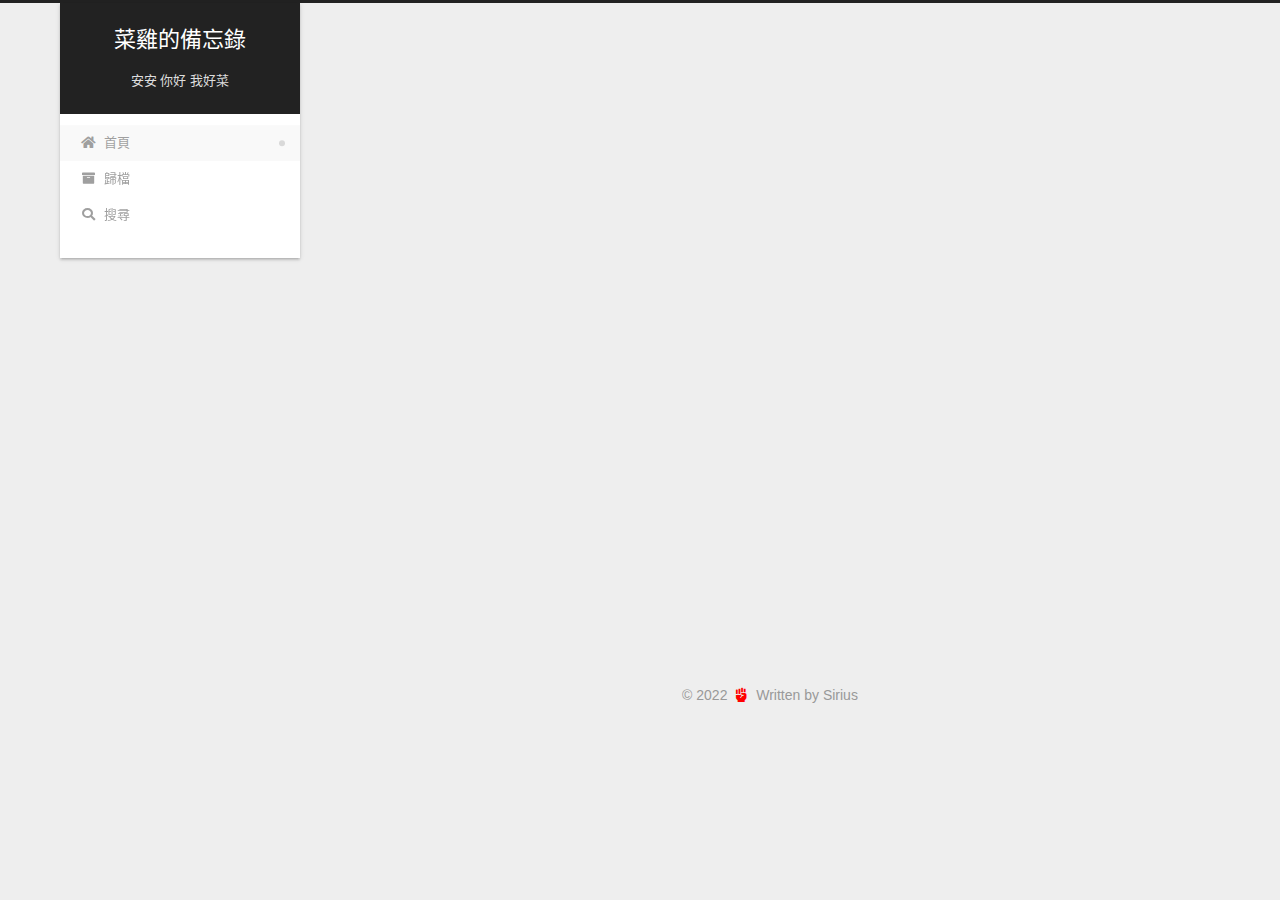
<file: index.html>
<!DOCTYPE html>
<html lang="zh-TW">
<head>
  <meta charset="UTF-8">
<meta name="viewport" content="width=device-width, initial-scale=1, maximum-scale=2">
<meta name="theme-color" content="#222">
<meta name="generator" content="Hexo 6.0.0">
  <link rel="apple-touch-icon" sizes="180x180" href="/images/apple-touch-icon-next.png">
  <link rel="icon" type="image/png" sizes="32x32" href="/images/favicon-32x32-next.png">
  <link rel="icon" type="image/png" sizes="16x16" href="/images/favicon-16x16-next.png">
  <link rel="mask-icon" href="/images/logo.svg" color="#222">

<link rel="stylesheet" href="/css/main.css">


<link rel="stylesheet" href="/lib/font-awesome/css/all.min.css">

<script id="hexo-configurations">
    var NexT = window.NexT || {};
    var CONFIG = {"hostname":"sirius524.github.io","root":"/","scheme":"Gemini","version":"7.8.0","exturl":false,"sidebar":{"position":"left","display":"post","padding":18,"offset":12,"onmobile":false},"copycode":{"enable":false,"show_result":false,"style":null},"back2top":{"enable":true,"sidebar":false,"scrollpercent":false},"bookmark":{"enable":false,"color":"#222","save":"auto"},"fancybox":false,"mediumzoom":false,"lazyload":false,"pangu":false,"comments":{"style":"tabs","active":null,"storage":true,"lazyload":false,"nav":null},"algolia":{"hits":{"per_page":10},"labels":{"input_placeholder":"Search for Posts","hits_empty":"We didn't find any results for the search: ${query}","hits_stats":"${hits} results found in ${time} ms"}},"localsearch":{"enable":true,"trigger":"auto","top_n_per_article":1,"unescape":false,"preload":false},"motion":{"enable":true,"async":false,"transition":{"post_block":"fadeIn","post_header":"slideDownIn","post_body":"slideDownIn","coll_header":"slideLeftIn","sidebar":"slideUpIn"}},"path":"search.xml"};
  </script>

  <meta name="description" content="A student majoring in IM&#x2F;CS.">
<meta property="og:type" content="website">
<meta property="og:title" content="菜雞的備忘錄">
<meta property="og:url" content="http://sirius524.github.io/index.html">
<meta property="og:site_name" content="菜雞的備忘錄">
<meta property="og:description" content="A student majoring in IM&#x2F;CS.">
<meta property="og:locale" content="zh_TW">
<meta property="article:author" content="Sirius">
<meta property="article:tag" content="Web, Cloud">
<meta name="twitter:card" content="summary">

<link rel="canonical" href="http://sirius524.github.io/">


<script id="page-configurations">
  // https://hexo.io/docs/variables.html
  CONFIG.page = {
    sidebar: "",
    isHome : true,
    isPost : false,
    lang   : 'zh-TW'
  };
</script>

  <title>菜雞的備忘錄</title>
  






  <noscript>
  <style>
  .use-motion .brand,
  .use-motion .menu-item,
  .sidebar-inner,
  .use-motion .post-block,
  .use-motion .pagination,
  .use-motion .comments,
  .use-motion .post-header,
  .use-motion .post-body,
  .use-motion .collection-header { opacity: initial; }

  .use-motion .site-title,
  .use-motion .site-subtitle {
    opacity: initial;
    top: initial;
  }

  .use-motion .logo-line-before i { left: initial; }
  .use-motion .logo-line-after i { right: initial; }
  </style>
</noscript>

</head>

<body itemscope itemtype="http://schema.org/WebPage">
  <div class="container use-motion">
    <div class="headband"></div>

    <header class="header" itemscope itemtype="http://schema.org/WPHeader">
      <div class="header-inner"><div class="site-brand-container">
  <div class="site-nav-toggle">
    <div class="toggle" aria-label="切換導航欄">
      <span class="toggle-line toggle-line-first"></span>
      <span class="toggle-line toggle-line-middle"></span>
      <span class="toggle-line toggle-line-last"></span>
    </div>
  </div>

  <div class="site-meta">

    <a href="/" class="brand" rel="start">
      <span class="logo-line-before"><i></i></span>
      <h1 class="site-title">菜雞的備忘錄</h1>
      <span class="logo-line-after"><i></i></span>
    </a>
      <p class="site-subtitle" itemprop="description">安安 你好 我好菜</p>
  </div>

  <div class="site-nav-right">
    <div class="toggle popup-trigger">
        <i class="fa fa-search fa-fw fa-lg"></i>
    </div>
  </div>
</div>




<nav class="site-nav">
  <ul id="menu" class="main-menu menu">
        <li class="menu-item menu-item-home">

    <a href="/" rel="section"><i class="fa fa-home fa-fw"></i>首頁</a>

  </li>
        <li class="menu-item menu-item-archives">

    <a href="/archives/" rel="section"><i class="fa fa-archive fa-fw"></i>歸檔</a>

  </li>
      <li class="menu-item menu-item-search">
        <a role="button" class="popup-trigger"><i class="fa fa-search fa-fw"></i>搜尋
        </a>
      </li>
  </ul>
</nav>



  <div class="search-pop-overlay">
    <div class="popup search-popup">
        <div class="search-header">
  <span class="search-icon">
    <i class="fa fa-search"></i>
  </span>
  <div class="search-input-container">
    <input autocomplete="off" autocapitalize="off"
           placeholder="搜尋..." spellcheck="false"
           type="search" class="search-input">
  </div>
  <span class="popup-btn-close">
    <i class="fa fa-times-circle"></i>
  </span>
</div>
<div id="search-result">
  <div id="no-result">
    <i class="fa fa-spinner fa-pulse fa-5x fa-fw"></i>
  </div>
</div>

    </div>
  </div>

</div>
    </header>

    
  <div class="back-to-top">
    <i class="fa fa-arrow-up"></i>
    <span>0%</span>
  </div>
  <div class="reading-progress-bar"></div>


    <main class="main">
      <div class="main-inner">
        <div class="content-wrap">
          

          <div class="content index posts-expand">
            
      
  
  
  <article itemscope itemtype="http://schema.org/Article" class="post-block" lang="zh-TW">
    <link itemprop="mainEntityOfPage" href="http://sirius524.github.io/2022/01/27/J%E6%98%AF%E6%88%91%E7%9A%84%E7%AC%AC%E4%B8%80%E7%AF%87%E6%96%87%E9%AB%92/">

    <span hidden itemprop="author" itemscope itemtype="http://schema.org/Person">
      <meta itemprop="image" content="/images/avatar.jpg">
      <meta itemprop="name" content="Sirius">
      <meta itemprop="description" content="A student majoring in IM/CS.">
    </span>

    <span hidden itemprop="publisher" itemscope itemtype="http://schema.org/Organization">
      <meta itemprop="name" content="菜雞的備忘錄">
    </span>
      <header class="post-header">
        <h2 class="post-title" itemprop="name headline">
          
            <a href="/2022/01/27/J%E6%98%AF%E6%88%91%E7%9A%84%E7%AC%AC%E4%B8%80%E7%AF%87%E6%96%87%E9%AB%92/" class="post-title-link" itemprop="url">Ｊ是我的第一篇文髒</a>
        </h2>

        <div class="post-meta">
            <span class="post-meta-item">
              <span class="post-meta-item-icon">
                <i class="far fa-calendar"></i>
              </span>
              <span class="post-meta-item-text">發表於</span>
              

              <time title="創建時間：2022-01-27 17:03:32 / 修改時間：17:20:10" itemprop="dateCreated datePublished" datetime="2022-01-27T17:03:32+08:00">2022-01-27</time>
            </span>

          

        </div>
      </header>

    
    
    
    <div class="post-body" itemprop="articleBody">

      
          <p>拖拖拉拉，早就該架好的部落格終於弄起來了</p>
          <!--noindex-->
            <div class="post-button">
              <a class="btn" href="/2022/01/27/J%E6%98%AF%E6%88%91%E7%9A%84%E7%AC%AC%E4%B8%80%E7%AF%87%E6%96%87%E9%AB%92/">
                閱讀全文 &raquo;
              </a>
            </div>
          <!--/noindex-->
        
      
    </div>

    
    
    
      <footer class="post-footer">
        <div class="post-eof"></div>
      </footer>
  </article>
  
  
  

      
  
  
  <article itemscope itemtype="http://schema.org/Article" class="post-block" lang="zh-TW">
    <link itemprop="mainEntityOfPage" href="http://sirius524.github.io/2022/01/19/%E5%AF%92%E5%81%87%E8%A6%81%E5%AD%B8%E7%9A%84%E6%9D%B1c/">

    <span hidden itemprop="author" itemscope itemtype="http://schema.org/Person">
      <meta itemprop="image" content="/images/avatar.jpg">
      <meta itemprop="name" content="Sirius">
      <meta itemprop="description" content="A student majoring in IM/CS.">
    </span>

    <span hidden itemprop="publisher" itemscope itemtype="http://schema.org/Organization">
      <meta itemprop="name" content="菜雞的備忘錄">
    </span>
      <header class="post-header">
        <h2 class="post-title" itemprop="name headline">
          
            <a href="/2022/01/19/%E5%AF%92%E5%81%87%E8%A6%81%E5%AD%B8%E7%9A%84%E6%9D%B1c/" class="post-title-link" itemprop="url">寒假要學的東c</a>
        </h2>

        <div class="post-meta">
            <span class="post-meta-item">
              <span class="post-meta-item-icon">
                <i class="far fa-calendar"></i>
              </span>
              <span class="post-meta-item-text">發表於</span>

              <time title="創建時間：2022-01-19 11:26:49" itemprop="dateCreated datePublished" datetime="2022-01-19T11:26:49+08:00">2022-01-19</time>
            </span>
              <span class="post-meta-item">
                <span class="post-meta-item-icon">
                  <i class="far fa-calendar-check"></i>
                </span>
                <span class="post-meta-item-text">更新於</span>
                <time title="修改時間：2022-01-27 18:34:17" itemprop="dateModified" datetime="2022-01-27T18:34:17+08:00">2022-01-27</time>
              </span>

          

        </div>
      </header>

    
    
    
    <div class="post-body" itemprop="articleBody">

      
          <p>有點多，而且我得了累累癌末期><希望能碰完</p>
          <!--noindex-->
            <div class="post-button">
              <a class="btn" href="/2022/01/19/%E5%AF%92%E5%81%87%E8%A6%81%E5%AD%B8%E7%9A%84%E6%9D%B1c/">
                閱讀全文 &raquo;
              </a>
            </div>
          <!--/noindex-->
        
      
    </div>

    
    
    
      <footer class="post-footer">
        <div class="post-eof"></div>
      </footer>
  </article>
  
  
  


  



          </div>
          

<script>
  window.addEventListener('tabs:register', () => {
    let { activeClass } = CONFIG.comments;
    if (CONFIG.comments.storage) {
      activeClass = localStorage.getItem('comments_active') || activeClass;
    }
    if (activeClass) {
      let activeTab = document.querySelector(`a[href="#comment-${activeClass}"]`);
      if (activeTab) {
        activeTab.click();
      }
    }
  });
  if (CONFIG.comments.storage) {
    window.addEventListener('tabs:click', event => {
      if (!event.target.matches('.tabs-comment .tab-content .tab-pane')) return;
      let commentClass = event.target.classList[1];
      localStorage.setItem('comments_active', commentClass);
    });
  }
</script>

        </div>
          
  
  <div class="toggle sidebar-toggle">
    <span class="toggle-line toggle-line-first"></span>
    <span class="toggle-line toggle-line-middle"></span>
    <span class="toggle-line toggle-line-last"></span>
  </div>

  <aside class="sidebar">
    <div class="sidebar-inner">

      <ul class="sidebar-nav motion-element">
        <li class="sidebar-nav-toc">
          文章目錄
        </li>
        <li class="sidebar-nav-overview">
          本站概要
        </li>
      </ul>

      <!--noindex-->
      <div class="post-toc-wrap sidebar-panel">
      </div>
      <!--/noindex-->

      <div class="site-overview-wrap sidebar-panel">
        <div class="site-author motion-element" itemprop="author" itemscope itemtype="http://schema.org/Person">
    <img class="site-author-image" itemprop="image" alt="Sirius"
      src="/images/avatar.jpg">
  <p class="site-author-name" itemprop="name">Sirius</p>
  <div class="site-description" itemprop="description">A student majoring in IM/CS.</div>
</div>
<div class="site-state-wrap motion-element">
  <nav class="site-state">
      <div class="site-state-item site-state-posts">
          <a href="/archives/">
        
          <span class="site-state-item-count">2</span>
          <span class="site-state-item-name">文章</span>
        </a>
      </div>
  </nav>
</div>
  <div class="links-of-author motion-element">
      <span class="links-of-author-item">
        <a href="https://github.com/sirius524" title="GitHub → https:&#x2F;&#x2F;github.com&#x2F;sirius524" rel="noopener" target="_blank"><i class="fab fa-github fa-fw"></i></a>
      </span>
      <span class="links-of-author-item">
        <a href="https://t.me/bjergsen096" title="Telegram → https:&#x2F;&#x2F;t.me&#x2F;bjergsen096" rel="noopener" target="_blank"><i class="fab fa-telegram fa-fw"></i></a>
      </span>
      <span class="links-of-author-item">
        <a href="mailto:captainhung096@gmail.com" title="E-Mail → mailto:captainhung096@gmail.com" rel="noopener" target="_blank"><i class="fa fa-envelope fa-fw"></i></a>
      </span>
  </div>



      </div>

    </div>
  </aside>
  <div id="sidebar-dimmer"></div>


      </div>
    </main>

    <footer class="footer">
      <div class="footer-inner">
        

        

<div class="copyright">
  
  &copy; 
  <span itemprop="copyrightYear">2022</span>
  <span class="with-love">
    <i class="fas fa-fist-raised"></i>
  </span>
  <span class="author" itemprop="copyrightHolder">Written by Sirius</span>
</div>

        








      </div>
    </footer>
  </div>

  
  <script src="/lib/anime.min.js"></script>
  <script src="/lib/velocity/velocity.min.js"></script>
  <script src="/lib/velocity/velocity.ui.min.js"></script>

<script src="/js/utils.js"></script>

<script src="/js/motion.js"></script>


<script src="/js/schemes/pisces.js"></script>


<script src="/js/next-boot.js"></script>




  




  
<script src="/js/local-search.js"></script>













  

  

</body>
</html>
</file>
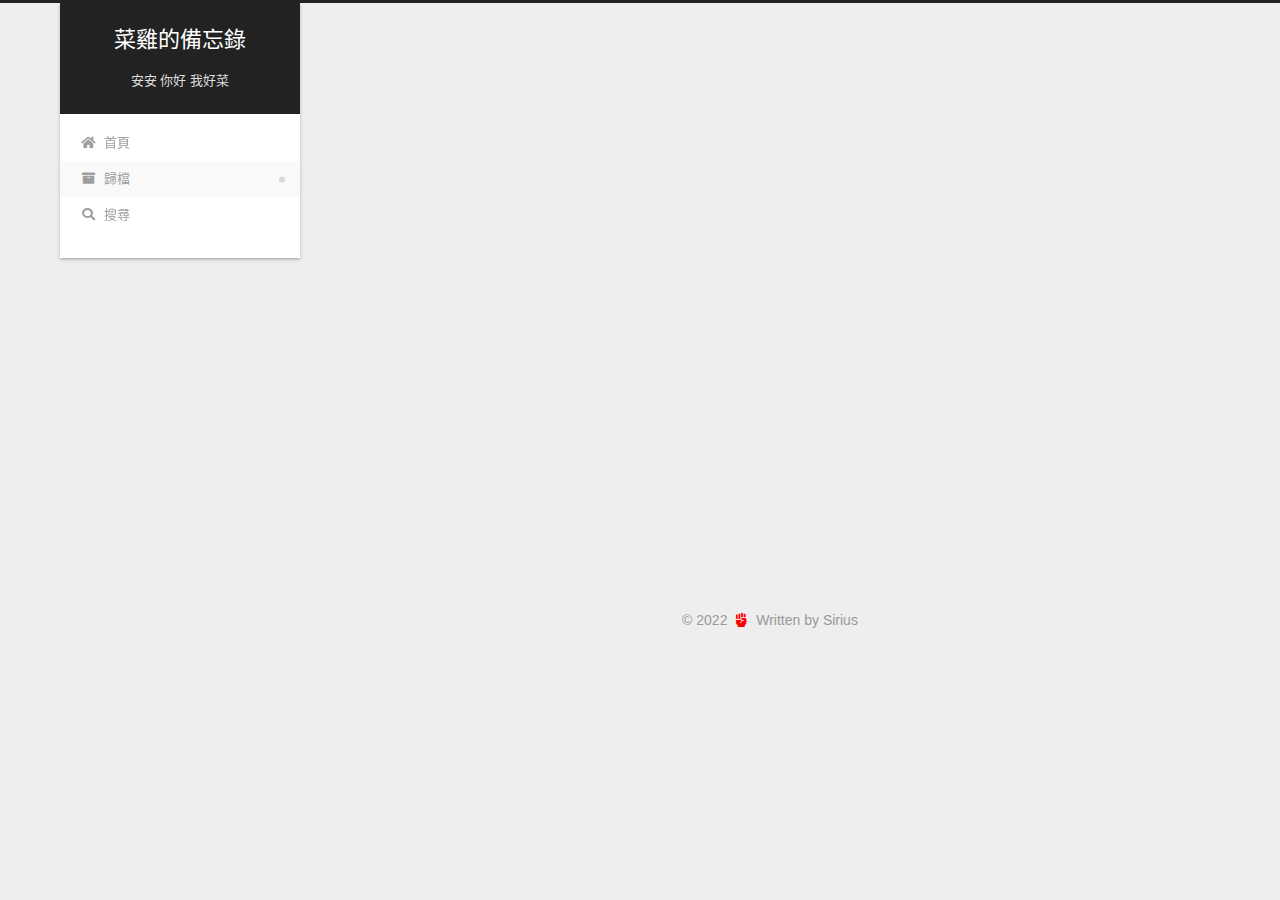
<file: archives/index.html>
<!DOCTYPE html>
<html lang="zh-TW">
<head>
  <meta charset="UTF-8">
<meta name="viewport" content="width=device-width, initial-scale=1, maximum-scale=2">
<meta name="theme-color" content="#222">
<meta name="generator" content="Hexo 6.0.0">
  <link rel="apple-touch-icon" sizes="180x180" href="/images/apple-touch-icon-next.png">
  <link rel="icon" type="image/png" sizes="32x32" href="/images/favicon-32x32-next.png">
  <link rel="icon" type="image/png" sizes="16x16" href="/images/favicon-16x16-next.png">
  <link rel="mask-icon" href="/images/logo.svg" color="#222">

<link rel="stylesheet" href="/css/main.css">


<link rel="stylesheet" href="/lib/font-awesome/css/all.min.css">

<script id="hexo-configurations">
    var NexT = window.NexT || {};
    var CONFIG = {"hostname":"sirius524.github.io","root":"/","scheme":"Gemini","version":"7.8.0","exturl":false,"sidebar":{"position":"left","display":"post","padding":18,"offset":12,"onmobile":false},"copycode":{"enable":false,"show_result":false,"style":null},"back2top":{"enable":true,"sidebar":false,"scrollpercent":false},"bookmark":{"enable":false,"color":"#222","save":"auto"},"fancybox":false,"mediumzoom":false,"lazyload":false,"pangu":false,"comments":{"style":"tabs","active":null,"storage":true,"lazyload":false,"nav":null},"algolia":{"hits":{"per_page":10},"labels":{"input_placeholder":"Search for Posts","hits_empty":"We didn't find any results for the search: ${query}","hits_stats":"${hits} results found in ${time} ms"}},"localsearch":{"enable":true,"trigger":"auto","top_n_per_article":1,"unescape":false,"preload":false},"motion":{"enable":true,"async":false,"transition":{"post_block":"fadeIn","post_header":"slideDownIn","post_body":"slideDownIn","coll_header":"slideLeftIn","sidebar":"slideUpIn"}},"path":"search.xml"};
  </script>

  <meta name="description" content="A student majoring in IM&#x2F;CS.">
<meta property="og:type" content="website">
<meta property="og:title" content="菜雞的備忘錄">
<meta property="og:url" content="http://sirius524.github.io/archives/index.html">
<meta property="og:site_name" content="菜雞的備忘錄">
<meta property="og:description" content="A student majoring in IM&#x2F;CS.">
<meta property="og:locale" content="zh_TW">
<meta property="article:author" content="Sirius">
<meta property="article:tag" content="Web, Cloud">
<meta name="twitter:card" content="summary">

<link rel="canonical" href="http://sirius524.github.io/archives/">


<script id="page-configurations">
  // https://hexo.io/docs/variables.html
  CONFIG.page = {
    sidebar: "",
    isHome : false,
    isPost : false,
    lang   : 'zh-TW'
  };
</script>

  <title>歸檔 | 菜雞的備忘錄</title>
  






  <noscript>
  <style>
  .use-motion .brand,
  .use-motion .menu-item,
  .sidebar-inner,
  .use-motion .post-block,
  .use-motion .pagination,
  .use-motion .comments,
  .use-motion .post-header,
  .use-motion .post-body,
  .use-motion .collection-header { opacity: initial; }

  .use-motion .site-title,
  .use-motion .site-subtitle {
    opacity: initial;
    top: initial;
  }

  .use-motion .logo-line-before i { left: initial; }
  .use-motion .logo-line-after i { right: initial; }
  </style>
</noscript>

</head>

<body itemscope itemtype="http://schema.org/WebPage">
  <div class="container use-motion">
    <div class="headband"></div>

    <header class="header" itemscope itemtype="http://schema.org/WPHeader">
      <div class="header-inner"><div class="site-brand-container">
  <div class="site-nav-toggle">
    <div class="toggle" aria-label="切換導航欄">
      <span class="toggle-line toggle-line-first"></span>
      <span class="toggle-line toggle-line-middle"></span>
      <span class="toggle-line toggle-line-last"></span>
    </div>
  </div>

  <div class="site-meta">

    <a href="/" class="brand" rel="start">
      <span class="logo-line-before"><i></i></span>
      <h1 class="site-title">菜雞的備忘錄</h1>
      <span class="logo-line-after"><i></i></span>
    </a>
      <p class="site-subtitle" itemprop="description">安安 你好 我好菜</p>
  </div>

  <div class="site-nav-right">
    <div class="toggle popup-trigger">
        <i class="fa fa-search fa-fw fa-lg"></i>
    </div>
  </div>
</div>




<nav class="site-nav">
  <ul id="menu" class="main-menu menu">
        <li class="menu-item menu-item-home">

    <a href="/" rel="section"><i class="fa fa-home fa-fw"></i>首頁</a>

  </li>
        <li class="menu-item menu-item-archives">

    <a href="/archives/" rel="section"><i class="fa fa-archive fa-fw"></i>歸檔</a>

  </li>
      <li class="menu-item menu-item-search">
        <a role="button" class="popup-trigger"><i class="fa fa-search fa-fw"></i>搜尋
        </a>
      </li>
  </ul>
</nav>



  <div class="search-pop-overlay">
    <div class="popup search-popup">
        <div class="search-header">
  <span class="search-icon">
    <i class="fa fa-search"></i>
  </span>
  <div class="search-input-container">
    <input autocomplete="off" autocapitalize="off"
           placeholder="搜尋..." spellcheck="false"
           type="search" class="search-input">
  </div>
  <span class="popup-btn-close">
    <i class="fa fa-times-circle"></i>
  </span>
</div>
<div id="search-result">
  <div id="no-result">
    <i class="fa fa-spinner fa-pulse fa-5x fa-fw"></i>
  </div>
</div>

    </div>
  </div>

</div>
    </header>

    
  <div class="back-to-top">
    <i class="fa fa-arrow-up"></i>
    <span>0%</span>
  </div>
  <div class="reading-progress-bar"></div>


    <main class="main">
      <div class="main-inner">
        <div class="content-wrap">
          

          <div class="content archive">
            

  
  
  
  <div class="post-block">
    <div class="posts-collapse">
      <div class="collection-title">
        <span class="collection-header">嗯..! 目前共有 2 篇文章。 繼續努力。</span>
      </div>

      
    <div class="collection-year">
      <span class="collection-header">2022</span>
    </div>

  <article itemscope itemtype="http://schema.org/Article">
    <header class="post-header">

      <div class="post-meta">
        <time itemprop="dateCreated"
              datetime="2022-01-27T17:03:32+08:00"
              content="2022-01-27">
          01-27
        </time>
      </div>

      <div class="post-title">
          <a class="post-title-link" href="/2022/01/27/J%E6%98%AF%E6%88%91%E7%9A%84%E7%AC%AC%E4%B8%80%E7%AF%87%E6%96%87%E9%AB%92/" itemprop="url">
            <span itemprop="name">Ｊ是我的第一篇文髒</span>
          </a>
      </div>

    </header>
  </article>

  <article itemscope itemtype="http://schema.org/Article">
    <header class="post-header">

      <div class="post-meta">
        <time itemprop="dateCreated"
              datetime="2022-01-19T11:26:49+08:00"
              content="2022-01-19">
          01-19
        </time>
      </div>

      <div class="post-title">
          <a class="post-title-link" href="/2022/01/19/%E5%AF%92%E5%81%87%E8%A6%81%E5%AD%B8%E7%9A%84%E6%9D%B1c/" itemprop="url">
            <span itemprop="name">寒假要學的東c</span>
          </a>
      </div>

    </header>
  </article>


    </div>
  </div>
  
  
  

  



          </div>
          

<script>
  window.addEventListener('tabs:register', () => {
    let { activeClass } = CONFIG.comments;
    if (CONFIG.comments.storage) {
      activeClass = localStorage.getItem('comments_active') || activeClass;
    }
    if (activeClass) {
      let activeTab = document.querySelector(`a[href="#comment-${activeClass}"]`);
      if (activeTab) {
        activeTab.click();
      }
    }
  });
  if (CONFIG.comments.storage) {
    window.addEventListener('tabs:click', event => {
      if (!event.target.matches('.tabs-comment .tab-content .tab-pane')) return;
      let commentClass = event.target.classList[1];
      localStorage.setItem('comments_active', commentClass);
    });
  }
</script>

        </div>
          
  
  <div class="toggle sidebar-toggle">
    <span class="toggle-line toggle-line-first"></span>
    <span class="toggle-line toggle-line-middle"></span>
    <span class="toggle-line toggle-line-last"></span>
  </div>

  <aside class="sidebar">
    <div class="sidebar-inner">

      <ul class="sidebar-nav motion-element">
        <li class="sidebar-nav-toc">
          文章目錄
        </li>
        <li class="sidebar-nav-overview">
          本站概要
        </li>
      </ul>

      <!--noindex-->
      <div class="post-toc-wrap sidebar-panel">
      </div>
      <!--/noindex-->

      <div class="site-overview-wrap sidebar-panel">
        <div class="site-author motion-element" itemprop="author" itemscope itemtype="http://schema.org/Person">
    <img class="site-author-image" itemprop="image" alt="Sirius"
      src="/images/avatar.jpg">
  <p class="site-author-name" itemprop="name">Sirius</p>
  <div class="site-description" itemprop="description">A student majoring in IM/CS.</div>
</div>
<div class="site-state-wrap motion-element">
  <nav class="site-state">
      <div class="site-state-item site-state-posts">
          <a href="/archives/">
        
          <span class="site-state-item-count">2</span>
          <span class="site-state-item-name">文章</span>
        </a>
      </div>
  </nav>
</div>
  <div class="links-of-author motion-element">
      <span class="links-of-author-item">
        <a href="https://github.com/sirius524" title="GitHub → https:&#x2F;&#x2F;github.com&#x2F;sirius524" rel="noopener" target="_blank"><i class="fab fa-github fa-fw"></i></a>
      </span>
      <span class="links-of-author-item">
        <a href="https://t.me/bjergsen096" title="Telegram → https:&#x2F;&#x2F;t.me&#x2F;bjergsen096" rel="noopener" target="_blank"><i class="fab fa-telegram fa-fw"></i></a>
      </span>
      <span class="links-of-author-item">
        <a href="mailto:captainhung096@gmail.com" title="E-Mail → mailto:captainhung096@gmail.com" rel="noopener" target="_blank"><i class="fa fa-envelope fa-fw"></i></a>
      </span>
  </div>



      </div>

    </div>
  </aside>
  <div id="sidebar-dimmer"></div>


      </div>
    </main>

    <footer class="footer">
      <div class="footer-inner">
        

        

<div class="copyright">
  
  &copy; 
  <span itemprop="copyrightYear">2022</span>
  <span class="with-love">
    <i class="fas fa-fist-raised"></i>
  </span>
  <span class="author" itemprop="copyrightHolder">Written by Sirius</span>
</div>

        








      </div>
    </footer>
  </div>

  
  <script src="/lib/anime.min.js"></script>
  <script src="/lib/velocity/velocity.min.js"></script>
  <script src="/lib/velocity/velocity.ui.min.js"></script>

<script src="/js/utils.js"></script>

<script src="/js/motion.js"></script>


<script src="/js/schemes/pisces.js"></script>


<script src="/js/next-boot.js"></script>




  




  
<script src="/js/local-search.js"></script>













  

  

</body>
</html>
</file>
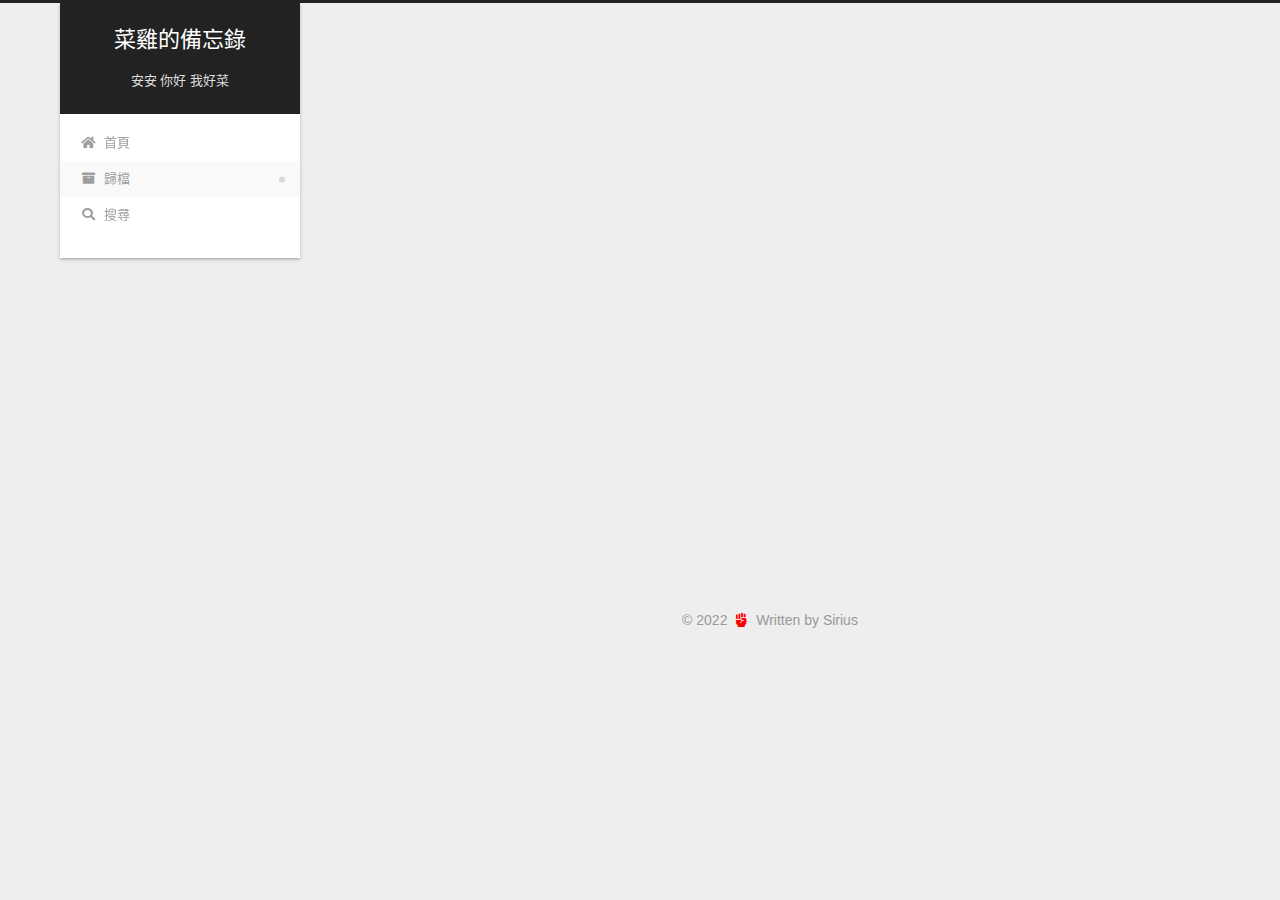
<file: archives/2022/index.html>
<!DOCTYPE html>
<html lang="zh-TW">
<head>
  <meta charset="UTF-8">
<meta name="viewport" content="width=device-width, initial-scale=1, maximum-scale=2">
<meta name="theme-color" content="#222">
<meta name="generator" content="Hexo 6.0.0">
  <link rel="apple-touch-icon" sizes="180x180" href="/images/apple-touch-icon-next.png">
  <link rel="icon" type="image/png" sizes="32x32" href="/images/favicon-32x32-next.png">
  <link rel="icon" type="image/png" sizes="16x16" href="/images/favicon-16x16-next.png">
  <link rel="mask-icon" href="/images/logo.svg" color="#222">

<link rel="stylesheet" href="/css/main.css">


<link rel="stylesheet" href="/lib/font-awesome/css/all.min.css">

<script id="hexo-configurations">
    var NexT = window.NexT || {};
    var CONFIG = {"hostname":"sirius524.github.io","root":"/","scheme":"Gemini","version":"7.8.0","exturl":false,"sidebar":{"position":"left","display":"post","padding":18,"offset":12,"onmobile":false},"copycode":{"enable":false,"show_result":false,"style":null},"back2top":{"enable":true,"sidebar":false,"scrollpercent":false},"bookmark":{"enable":false,"color":"#222","save":"auto"},"fancybox":false,"mediumzoom":false,"lazyload":false,"pangu":false,"comments":{"style":"tabs","active":null,"storage":true,"lazyload":false,"nav":null},"algolia":{"hits":{"per_page":10},"labels":{"input_placeholder":"Search for Posts","hits_empty":"We didn't find any results for the search: ${query}","hits_stats":"${hits} results found in ${time} ms"}},"localsearch":{"enable":true,"trigger":"auto","top_n_per_article":1,"unescape":false,"preload":false},"motion":{"enable":true,"async":false,"transition":{"post_block":"fadeIn","post_header":"slideDownIn","post_body":"slideDownIn","coll_header":"slideLeftIn","sidebar":"slideUpIn"}},"path":"search.xml"};
  </script>

  <meta name="description" content="A student majoring in IM&#x2F;CS.">
<meta property="og:type" content="website">
<meta property="og:title" content="菜雞的備忘錄">
<meta property="og:url" content="http://sirius524.github.io/archives/2022/index.html">
<meta property="og:site_name" content="菜雞的備忘錄">
<meta property="og:description" content="A student majoring in IM&#x2F;CS.">
<meta property="og:locale" content="zh_TW">
<meta property="article:author" content="Sirius">
<meta property="article:tag" content="Web, Cloud">
<meta name="twitter:card" content="summary">

<link rel="canonical" href="http://sirius524.github.io/archives/2022/">


<script id="page-configurations">
  // https://hexo.io/docs/variables.html
  CONFIG.page = {
    sidebar: "",
    isHome : false,
    isPost : false,
    lang   : 'zh-TW'
  };
</script>

  <title>歸檔 | 菜雞的備忘錄</title>
  






  <noscript>
  <style>
  .use-motion .brand,
  .use-motion .menu-item,
  .sidebar-inner,
  .use-motion .post-block,
  .use-motion .pagination,
  .use-motion .comments,
  .use-motion .post-header,
  .use-motion .post-body,
  .use-motion .collection-header { opacity: initial; }

  .use-motion .site-title,
  .use-motion .site-subtitle {
    opacity: initial;
    top: initial;
  }

  .use-motion .logo-line-before i { left: initial; }
  .use-motion .logo-line-after i { right: initial; }
  </style>
</noscript>

</head>

<body itemscope itemtype="http://schema.org/WebPage">
  <div class="container use-motion">
    <div class="headband"></div>

    <header class="header" itemscope itemtype="http://schema.org/WPHeader">
      <div class="header-inner"><div class="site-brand-container">
  <div class="site-nav-toggle">
    <div class="toggle" aria-label="切換導航欄">
      <span class="toggle-line toggle-line-first"></span>
      <span class="toggle-line toggle-line-middle"></span>
      <span class="toggle-line toggle-line-last"></span>
    </div>
  </div>

  <div class="site-meta">

    <a href="/" class="brand" rel="start">
      <span class="logo-line-before"><i></i></span>
      <h1 class="site-title">菜雞的備忘錄</h1>
      <span class="logo-line-after"><i></i></span>
    </a>
      <p class="site-subtitle" itemprop="description">安安 你好 我好菜</p>
  </div>

  <div class="site-nav-right">
    <div class="toggle popup-trigger">
        <i class="fa fa-search fa-fw fa-lg"></i>
    </div>
  </div>
</div>




<nav class="site-nav">
  <ul id="menu" class="main-menu menu">
        <li class="menu-item menu-item-home">

    <a href="/" rel="section"><i class="fa fa-home fa-fw"></i>首頁</a>

  </li>
        <li class="menu-item menu-item-archives">

    <a href="/archives/" rel="section"><i class="fa fa-archive fa-fw"></i>歸檔</a>

  </li>
      <li class="menu-item menu-item-search">
        <a role="button" class="popup-trigger"><i class="fa fa-search fa-fw"></i>搜尋
        </a>
      </li>
  </ul>
</nav>



  <div class="search-pop-overlay">
    <div class="popup search-popup">
        <div class="search-header">
  <span class="search-icon">
    <i class="fa fa-search"></i>
  </span>
  <div class="search-input-container">
    <input autocomplete="off" autocapitalize="off"
           placeholder="搜尋..." spellcheck="false"
           type="search" class="search-input">
  </div>
  <span class="popup-btn-close">
    <i class="fa fa-times-circle"></i>
  </span>
</div>
<div id="search-result">
  <div id="no-result">
    <i class="fa fa-spinner fa-pulse fa-5x fa-fw"></i>
  </div>
</div>

    </div>
  </div>

</div>
    </header>

    
  <div class="back-to-top">
    <i class="fa fa-arrow-up"></i>
    <span>0%</span>
  </div>
  <div class="reading-progress-bar"></div>


    <main class="main">
      <div class="main-inner">
        <div class="content-wrap">
          

          <div class="content archive">
            

  
  
  
  <div class="post-block">
    <div class="posts-collapse">
      <div class="collection-title">
        <span class="collection-header">嗯..! 目前共有 2 篇文章。 繼續努力。</span>
      </div>

      
    <div class="collection-year">
      <span class="collection-header">2022</span>
    </div>

  <article itemscope itemtype="http://schema.org/Article">
    <header class="post-header">

      <div class="post-meta">
        <time itemprop="dateCreated"
              datetime="2022-01-27T17:03:32+08:00"
              content="2022-01-27">
          01-27
        </time>
      </div>

      <div class="post-title">
          <a class="post-title-link" href="/2022/01/27/J%E6%98%AF%E6%88%91%E7%9A%84%E7%AC%AC%E4%B8%80%E7%AF%87%E6%96%87%E9%AB%92/" itemprop="url">
            <span itemprop="name">Ｊ是我的第一篇文髒</span>
          </a>
      </div>

    </header>
  </article>

  <article itemscope itemtype="http://schema.org/Article">
    <header class="post-header">

      <div class="post-meta">
        <time itemprop="dateCreated"
              datetime="2022-01-19T11:26:49+08:00"
              content="2022-01-19">
          01-19
        </time>
      </div>

      <div class="post-title">
          <a class="post-title-link" href="/2022/01/19/%E5%AF%92%E5%81%87%E8%A6%81%E5%AD%B8%E7%9A%84%E6%9D%B1c/" itemprop="url">
            <span itemprop="name">寒假要學的東c</span>
          </a>
      </div>

    </header>
  </article>


    </div>
  </div>
  
  
  

  



          </div>
          

<script>
  window.addEventListener('tabs:register', () => {
    let { activeClass } = CONFIG.comments;
    if (CONFIG.comments.storage) {
      activeClass = localStorage.getItem('comments_active') || activeClass;
    }
    if (activeClass) {
      let activeTab = document.querySelector(`a[href="#comment-${activeClass}"]`);
      if (activeTab) {
        activeTab.click();
      }
    }
  });
  if (CONFIG.comments.storage) {
    window.addEventListener('tabs:click', event => {
      if (!event.target.matches('.tabs-comment .tab-content .tab-pane')) return;
      let commentClass = event.target.classList[1];
      localStorage.setItem('comments_active', commentClass);
    });
  }
</script>

        </div>
          
  
  <div class="toggle sidebar-toggle">
    <span class="toggle-line toggle-line-first"></span>
    <span class="toggle-line toggle-line-middle"></span>
    <span class="toggle-line toggle-line-last"></span>
  </div>

  <aside class="sidebar">
    <div class="sidebar-inner">

      <ul class="sidebar-nav motion-element">
        <li class="sidebar-nav-toc">
          文章目錄
        </li>
        <li class="sidebar-nav-overview">
          本站概要
        </li>
      </ul>

      <!--noindex-->
      <div class="post-toc-wrap sidebar-panel">
      </div>
      <!--/noindex-->

      <div class="site-overview-wrap sidebar-panel">
        <div class="site-author motion-element" itemprop="author" itemscope itemtype="http://schema.org/Person">
    <img class="site-author-image" itemprop="image" alt="Sirius"
      src="/images/avatar.jpg">
  <p class="site-author-name" itemprop="name">Sirius</p>
  <div class="site-description" itemprop="description">A student majoring in IM/CS.</div>
</div>
<div class="site-state-wrap motion-element">
  <nav class="site-state">
      <div class="site-state-item site-state-posts">
          <a href="/archives/">
        
          <span class="site-state-item-count">2</span>
          <span class="site-state-item-name">文章</span>
        </a>
      </div>
  </nav>
</div>
  <div class="links-of-author motion-element">
      <span class="links-of-author-item">
        <a href="https://github.com/sirius524" title="GitHub → https:&#x2F;&#x2F;github.com&#x2F;sirius524" rel="noopener" target="_blank"><i class="fab fa-github fa-fw"></i></a>
      </span>
      <span class="links-of-author-item">
        <a href="https://t.me/bjergsen096" title="Telegram → https:&#x2F;&#x2F;t.me&#x2F;bjergsen096" rel="noopener" target="_blank"><i class="fab fa-telegram fa-fw"></i></a>
      </span>
      <span class="links-of-author-item">
        <a href="mailto:captainhung096@gmail.com" title="E-Mail → mailto:captainhung096@gmail.com" rel="noopener" target="_blank"><i class="fa fa-envelope fa-fw"></i></a>
      </span>
  </div>



      </div>

    </div>
  </aside>
  <div id="sidebar-dimmer"></div>


      </div>
    </main>

    <footer class="footer">
      <div class="footer-inner">
        

        

<div class="copyright">
  
  &copy; 
  <span itemprop="copyrightYear">2022</span>
  <span class="with-love">
    <i class="fas fa-fist-raised"></i>
  </span>
  <span class="author" itemprop="copyrightHolder">Written by Sirius</span>
</div>

        








      </div>
    </footer>
  </div>

  
  <script src="/lib/anime.min.js"></script>
  <script src="/lib/velocity/velocity.min.js"></script>
  <script src="/lib/velocity/velocity.ui.min.js"></script>

<script src="/js/utils.js"></script>

<script src="/js/motion.js"></script>


<script src="/js/schemes/pisces.js"></script>


<script src="/js/next-boot.js"></script>




  




  
<script src="/js/local-search.js"></script>













  

  

</body>
</html>
</file>
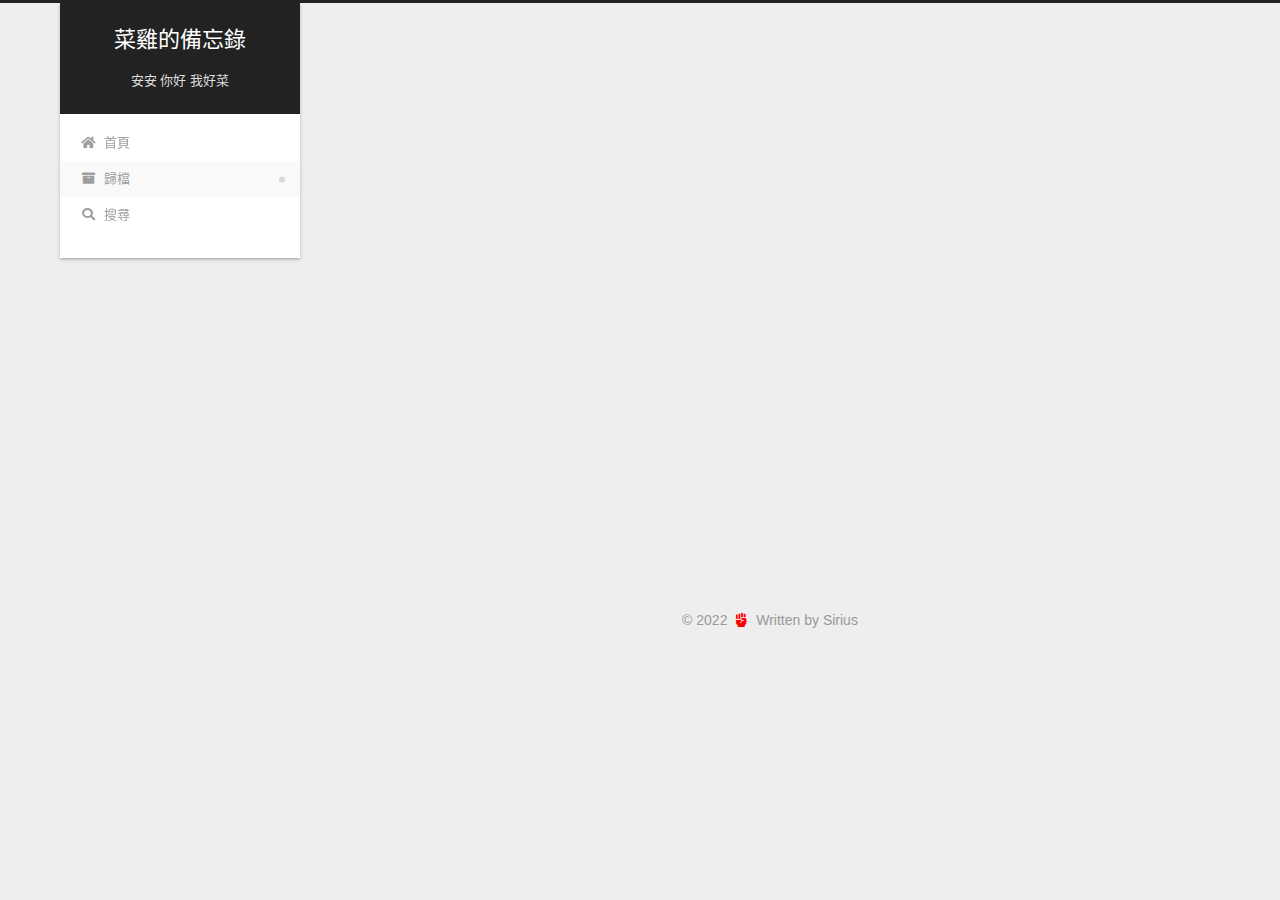
<file: archives/2022/01/index.html>
<!DOCTYPE html>
<html lang="zh-TW">
<head>
  <meta charset="UTF-8">
<meta name="viewport" content="width=device-width, initial-scale=1, maximum-scale=2">
<meta name="theme-color" content="#222">
<meta name="generator" content="Hexo 6.0.0">
  <link rel="apple-touch-icon" sizes="180x180" href="/images/apple-touch-icon-next.png">
  <link rel="icon" type="image/png" sizes="32x32" href="/images/favicon-32x32-next.png">
  <link rel="icon" type="image/png" sizes="16x16" href="/images/favicon-16x16-next.png">
  <link rel="mask-icon" href="/images/logo.svg" color="#222">

<link rel="stylesheet" href="/css/main.css">


<link rel="stylesheet" href="/lib/font-awesome/css/all.min.css">

<script id="hexo-configurations">
    var NexT = window.NexT || {};
    var CONFIG = {"hostname":"sirius524.github.io","root":"/","scheme":"Gemini","version":"7.8.0","exturl":false,"sidebar":{"position":"left","display":"post","padding":18,"offset":12,"onmobile":false},"copycode":{"enable":false,"show_result":false,"style":null},"back2top":{"enable":true,"sidebar":false,"scrollpercent":false},"bookmark":{"enable":false,"color":"#222","save":"auto"},"fancybox":false,"mediumzoom":false,"lazyload":false,"pangu":false,"comments":{"style":"tabs","active":null,"storage":true,"lazyload":false,"nav":null},"algolia":{"hits":{"per_page":10},"labels":{"input_placeholder":"Search for Posts","hits_empty":"We didn't find any results for the search: ${query}","hits_stats":"${hits} results found in ${time} ms"}},"localsearch":{"enable":true,"trigger":"auto","top_n_per_article":1,"unescape":false,"preload":false},"motion":{"enable":true,"async":false,"transition":{"post_block":"fadeIn","post_header":"slideDownIn","post_body":"slideDownIn","coll_header":"slideLeftIn","sidebar":"slideUpIn"}},"path":"search.xml"};
  </script>

  <meta name="description" content="A student majoring in IM&#x2F;CS.">
<meta property="og:type" content="website">
<meta property="og:title" content="菜雞的備忘錄">
<meta property="og:url" content="http://sirius524.github.io/archives/2022/01/index.html">
<meta property="og:site_name" content="菜雞的備忘錄">
<meta property="og:description" content="A student majoring in IM&#x2F;CS.">
<meta property="og:locale" content="zh_TW">
<meta property="article:author" content="Sirius">
<meta property="article:tag" content="Web, Cloud">
<meta name="twitter:card" content="summary">

<link rel="canonical" href="http://sirius524.github.io/archives/2022/01/">


<script id="page-configurations">
  // https://hexo.io/docs/variables.html
  CONFIG.page = {
    sidebar: "",
    isHome : false,
    isPost : false,
    lang   : 'zh-TW'
  };
</script>

  <title>歸檔 | 菜雞的備忘錄</title>
  






  <noscript>
  <style>
  .use-motion .brand,
  .use-motion .menu-item,
  .sidebar-inner,
  .use-motion .post-block,
  .use-motion .pagination,
  .use-motion .comments,
  .use-motion .post-header,
  .use-motion .post-body,
  .use-motion .collection-header { opacity: initial; }

  .use-motion .site-title,
  .use-motion .site-subtitle {
    opacity: initial;
    top: initial;
  }

  .use-motion .logo-line-before i { left: initial; }
  .use-motion .logo-line-after i { right: initial; }
  </style>
</noscript>

</head>

<body itemscope itemtype="http://schema.org/WebPage">
  <div class="container use-motion">
    <div class="headband"></div>

    <header class="header" itemscope itemtype="http://schema.org/WPHeader">
      <div class="header-inner"><div class="site-brand-container">
  <div class="site-nav-toggle">
    <div class="toggle" aria-label="切換導航欄">
      <span class="toggle-line toggle-line-first"></span>
      <span class="toggle-line toggle-line-middle"></span>
      <span class="toggle-line toggle-line-last"></span>
    </div>
  </div>

  <div class="site-meta">

    <a href="/" class="brand" rel="start">
      <span class="logo-line-before"><i></i></span>
      <h1 class="site-title">菜雞的備忘錄</h1>
      <span class="logo-line-after"><i></i></span>
    </a>
      <p class="site-subtitle" itemprop="description">安安 你好 我好菜</p>
  </div>

  <div class="site-nav-right">
    <div class="toggle popup-trigger">
        <i class="fa fa-search fa-fw fa-lg"></i>
    </div>
  </div>
</div>




<nav class="site-nav">
  <ul id="menu" class="main-menu menu">
        <li class="menu-item menu-item-home">

    <a href="/" rel="section"><i class="fa fa-home fa-fw"></i>首頁</a>

  </li>
        <li class="menu-item menu-item-archives">

    <a href="/archives/" rel="section"><i class="fa fa-archive fa-fw"></i>歸檔</a>

  </li>
      <li class="menu-item menu-item-search">
        <a role="button" class="popup-trigger"><i class="fa fa-search fa-fw"></i>搜尋
        </a>
      </li>
  </ul>
</nav>



  <div class="search-pop-overlay">
    <div class="popup search-popup">
        <div class="search-header">
  <span class="search-icon">
    <i class="fa fa-search"></i>
  </span>
  <div class="search-input-container">
    <input autocomplete="off" autocapitalize="off"
           placeholder="搜尋..." spellcheck="false"
           type="search" class="search-input">
  </div>
  <span class="popup-btn-close">
    <i class="fa fa-times-circle"></i>
  </span>
</div>
<div id="search-result">
  <div id="no-result">
    <i class="fa fa-spinner fa-pulse fa-5x fa-fw"></i>
  </div>
</div>

    </div>
  </div>

</div>
    </header>

    
  <div class="back-to-top">
    <i class="fa fa-arrow-up"></i>
    <span>0%</span>
  </div>
  <div class="reading-progress-bar"></div>


    <main class="main">
      <div class="main-inner">
        <div class="content-wrap">
          

          <div class="content archive">
            

  
  
  
  <div class="post-block">
    <div class="posts-collapse">
      <div class="collection-title">
        <span class="collection-header">嗯..! 目前共有 2 篇文章。 繼續努力。</span>
      </div>

      
    <div class="collection-year">
      <span class="collection-header">2022</span>
    </div>

  <article itemscope itemtype="http://schema.org/Article">
    <header class="post-header">

      <div class="post-meta">
        <time itemprop="dateCreated"
              datetime="2022-01-27T17:03:32+08:00"
              content="2022-01-27">
          01-27
        </time>
      </div>

      <div class="post-title">
          <a class="post-title-link" href="/2022/01/27/J%E6%98%AF%E6%88%91%E7%9A%84%E7%AC%AC%E4%B8%80%E7%AF%87%E6%96%87%E9%AB%92/" itemprop="url">
            <span itemprop="name">Ｊ是我的第一篇文髒</span>
          </a>
      </div>

    </header>
  </article>

  <article itemscope itemtype="http://schema.org/Article">
    <header class="post-header">

      <div class="post-meta">
        <time itemprop="dateCreated"
              datetime="2022-01-19T11:26:49+08:00"
              content="2022-01-19">
          01-19
        </time>
      </div>

      <div class="post-title">
          <a class="post-title-link" href="/2022/01/19/%E5%AF%92%E5%81%87%E8%A6%81%E5%AD%B8%E7%9A%84%E6%9D%B1c/" itemprop="url">
            <span itemprop="name">寒假要學的東c</span>
          </a>
      </div>

    </header>
  </article>


    </div>
  </div>
  
  
  

  



          </div>
          

<script>
  window.addEventListener('tabs:register', () => {
    let { activeClass } = CONFIG.comments;
    if (CONFIG.comments.storage) {
      activeClass = localStorage.getItem('comments_active') || activeClass;
    }
    if (activeClass) {
      let activeTab = document.querySelector(`a[href="#comment-${activeClass}"]`);
      if (activeTab) {
        activeTab.click();
      }
    }
  });
  if (CONFIG.comments.storage) {
    window.addEventListener('tabs:click', event => {
      if (!event.target.matches('.tabs-comment .tab-content .tab-pane')) return;
      let commentClass = event.target.classList[1];
      localStorage.setItem('comments_active', commentClass);
    });
  }
</script>

        </div>
          
  
  <div class="toggle sidebar-toggle">
    <span class="toggle-line toggle-line-first"></span>
    <span class="toggle-line toggle-line-middle"></span>
    <span class="toggle-line toggle-line-last"></span>
  </div>

  <aside class="sidebar">
    <div class="sidebar-inner">

      <ul class="sidebar-nav motion-element">
        <li class="sidebar-nav-toc">
          文章目錄
        </li>
        <li class="sidebar-nav-overview">
          本站概要
        </li>
      </ul>

      <!--noindex-->
      <div class="post-toc-wrap sidebar-panel">
      </div>
      <!--/noindex-->

      <div class="site-overview-wrap sidebar-panel">
        <div class="site-author motion-element" itemprop="author" itemscope itemtype="http://schema.org/Person">
    <img class="site-author-image" itemprop="image" alt="Sirius"
      src="/images/avatar.jpg">
  <p class="site-author-name" itemprop="name">Sirius</p>
  <div class="site-description" itemprop="description">A student majoring in IM/CS.</div>
</div>
<div class="site-state-wrap motion-element">
  <nav class="site-state">
      <div class="site-state-item site-state-posts">
          <a href="/archives/">
        
          <span class="site-state-item-count">2</span>
          <span class="site-state-item-name">文章</span>
        </a>
      </div>
  </nav>
</div>
  <div class="links-of-author motion-element">
      <span class="links-of-author-item">
        <a href="https://github.com/sirius524" title="GitHub → https:&#x2F;&#x2F;github.com&#x2F;sirius524" rel="noopener" target="_blank"><i class="fab fa-github fa-fw"></i></a>
      </span>
      <span class="links-of-author-item">
        <a href="https://t.me/bjergsen096" title="Telegram → https:&#x2F;&#x2F;t.me&#x2F;bjergsen096" rel="noopener" target="_blank"><i class="fab fa-telegram fa-fw"></i></a>
      </span>
      <span class="links-of-author-item">
        <a href="mailto:captainhung096@gmail.com" title="E-Mail → mailto:captainhung096@gmail.com" rel="noopener" target="_blank"><i class="fa fa-envelope fa-fw"></i></a>
      </span>
  </div>



      </div>

    </div>
  </aside>
  <div id="sidebar-dimmer"></div>


      </div>
    </main>

    <footer class="footer">
      <div class="footer-inner">
        

        

<div class="copyright">
  
  &copy; 
  <span itemprop="copyrightYear">2022</span>
  <span class="with-love">
    <i class="fas fa-fist-raised"></i>
  </span>
  <span class="author" itemprop="copyrightHolder">Written by Sirius</span>
</div>

        








      </div>
    </footer>
  </div>

  
  <script src="/lib/anime.min.js"></script>
  <script src="/lib/velocity/velocity.min.js"></script>
  <script src="/lib/velocity/velocity.ui.min.js"></script>

<script src="/js/utils.js"></script>

<script src="/js/motion.js"></script>


<script src="/js/schemes/pisces.js"></script>


<script src="/js/next-boot.js"></script>




  




  
<script src="/js/local-search.js"></script>













  

  

</body>
</html>
</file>
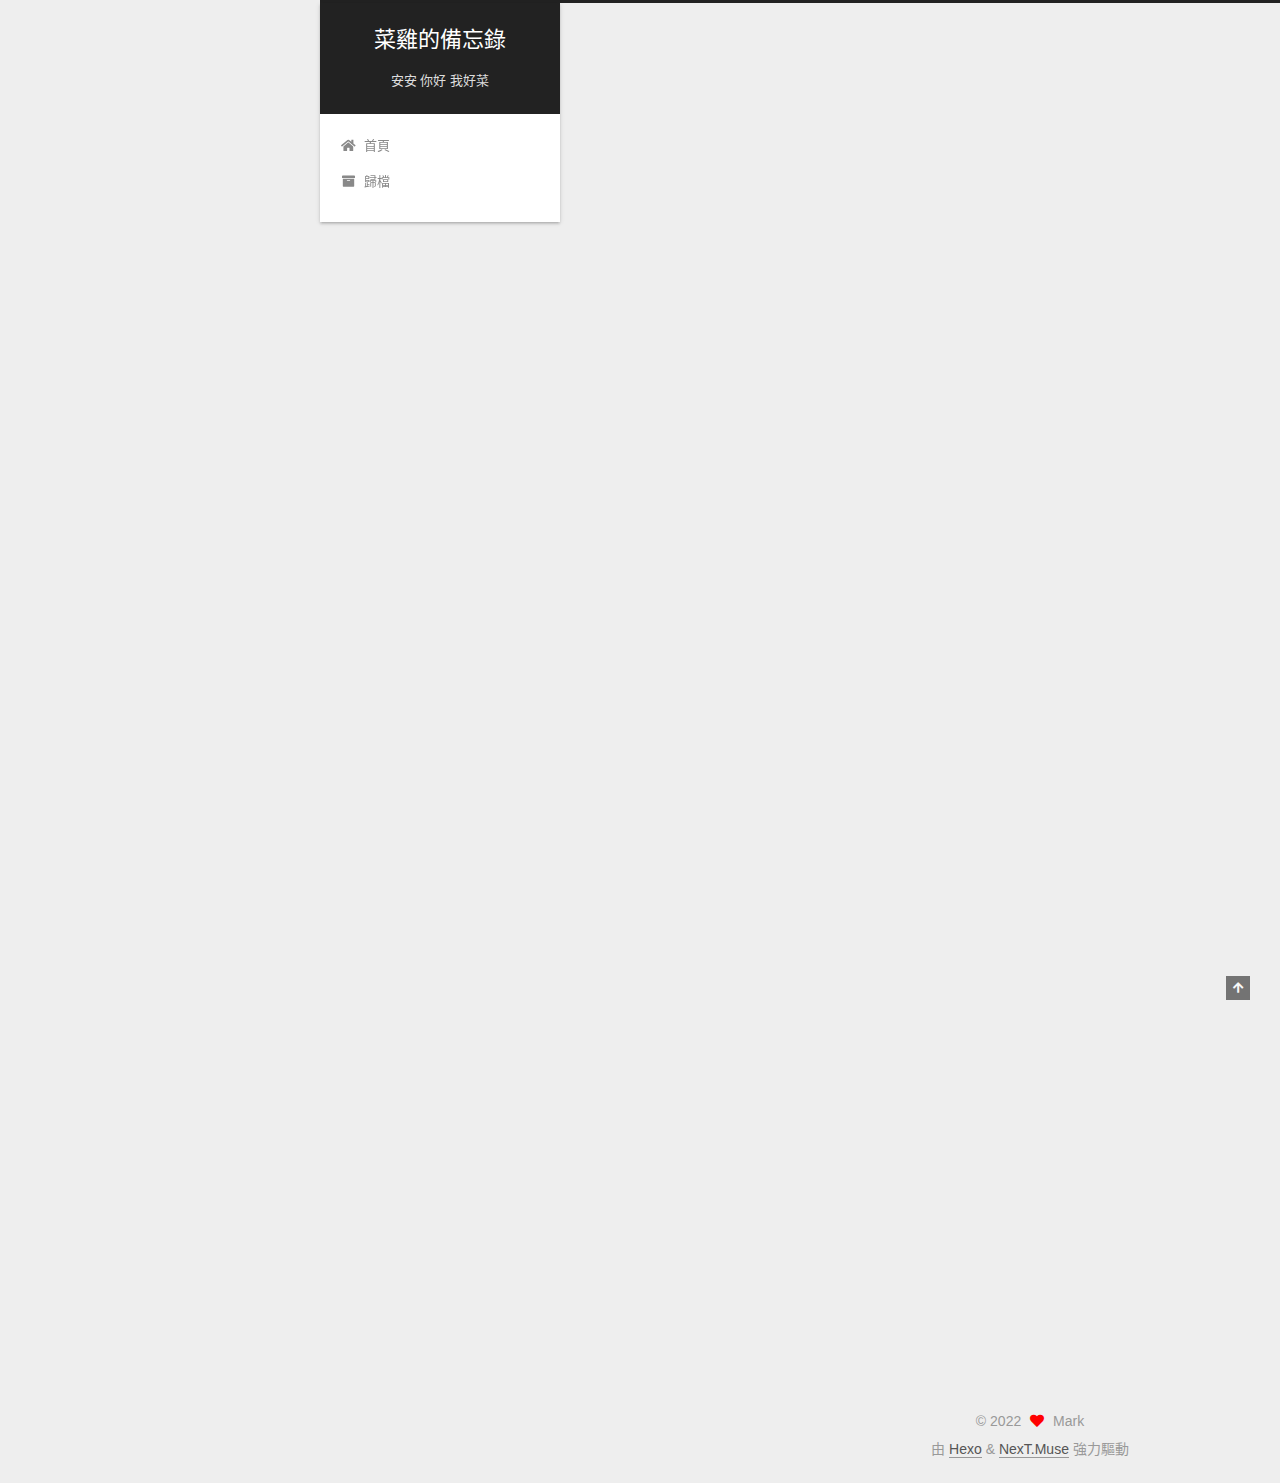
<file: 2022/01/17/hello-world/index.html>
<!DOCTYPE html>
<html lang="zh-TW">
<head>
  <meta charset="UTF-8">
<meta name="viewport" content="width=device-width, initial-scale=1, maximum-scale=2">
<meta name="theme-color" content="#222">
<meta name="generator" content="Hexo 6.0.0">
  <link rel="apple-touch-icon" sizes="180x180" href="/images/apple-touch-icon-next.png">
  <link rel="icon" type="image/png" sizes="32x32" href="/images/favicon-32x32-next.png">
  <link rel="icon" type="image/png" sizes="16x16" href="/images/favicon-16x16-next.png">
  <link rel="mask-icon" href="/images/logo.svg" color="#222">

<link rel="stylesheet" href="/css/main.css">


<link rel="stylesheet" href="/lib/font-awesome/css/all.min.css">

<script id="hexo-configurations">
    var NexT = window.NexT || {};
    var CONFIG = {"hostname":"example.com","root":"/","scheme":"Muse","version":"7.8.0","exturl":false,"sidebar":{"position":"left","display":"post","padding":18,"offset":12,"onmobile":false},"copycode":{"enable":false,"show_result":false,"style":null},"back2top":{"enable":true,"sidebar":false,"scrollpercent":false},"bookmark":{"enable":false,"color":"#222","save":"auto"},"fancybox":false,"mediumzoom":false,"lazyload":false,"pangu":false,"comments":{"style":"tabs","active":null,"storage":true,"lazyload":false,"nav":null},"algolia":{"hits":{"per_page":10},"labels":{"input_placeholder":"Search for Posts","hits_empty":"We didn't find any results for the search: ${query}","hits_stats":"${hits} results found in ${time} ms"}},"localsearch":{"enable":false,"trigger":"auto","top_n_per_article":1,"unescape":false,"preload":false},"motion":{"enable":true,"async":false,"transition":{"post_block":"fadeIn","post_header":"slideDownIn","post_body":"slideDownIn","coll_header":"slideLeftIn","sidebar":"slideUpIn"}}};
  </script>

  <meta name="description" content="Welcome to Hexo! This is your very first post. Check documentation for more info. If you get any problems when using Hexo, you can find &#96;the answer in troubleshooting or you can ask me on GitHub. Quic">
<meta property="og:type" content="article">
<meta property="og:title" content="Hello World">
<meta property="og:url" content="http://example.com/2022/01/17/hello-world/index.html">
<meta property="og:site_name" content="菜雞的備忘錄">
<meta property="og:description" content="Welcome to Hexo! This is your very first post. Check documentation for more info. If you get any problems when using Hexo, you can find &#96;the answer in troubleshooting or you can ask me on GitHub. Quic">
<meta property="og:locale" content="zh_TW">
<meta property="article:published_time" content="2022-01-17T06:18:52.227Z">
<meta property="article:modified_time" content="2022-01-17T07:30:42.802Z">
<meta property="article:author" content="Mark">
<meta name="twitter:card" content="summary">

<link rel="canonical" href="http://example.com/2022/01/17/hello-world/">


<script id="page-configurations">
  // https://hexo.io/docs/variables.html
  CONFIG.page = {
    sidebar: "",
    isHome : false,
    isPost : true,
    lang   : 'zh-TW'
  };
</script>

  <title>Hello World | 菜雞的備忘錄</title>
  






  <noscript>
  <style>
  .use-motion .brand,
  .use-motion .menu-item,
  .sidebar-inner,
  .use-motion .post-block,
  .use-motion .pagination,
  .use-motion .comments,
  .use-motion .post-header,
  .use-motion .post-body,
  .use-motion .collection-header { opacity: initial; }

  .use-motion .site-title,
  .use-motion .site-subtitle {
    opacity: initial;
    top: initial;
  }

  .use-motion .logo-line-before i { left: initial; }
  .use-motion .logo-line-after i { right: initial; }
  </style>
</noscript>

</head>

<body itemscope itemtype="http://schema.org/WebPage">
  <div class="container use-motion">
    <div class="headband"></div>

    <header class="header" itemscope itemtype="http://schema.org/WPHeader">
      <div class="header-inner"><div class="site-brand-container">
  <div class="site-nav-toggle">
    <div class="toggle" aria-label="切換導航欄">
      <span class="toggle-line toggle-line-first"></span>
      <span class="toggle-line toggle-line-middle"></span>
      <span class="toggle-line toggle-line-last"></span>
    </div>
  </div>

  <div class="site-meta">

    <a href="/" class="brand" rel="start">
      <span class="logo-line-before"><i></i></span>
      <h1 class="site-title">菜雞的備忘錄</h1>
      <span class="logo-line-after"><i></i></span>
    </a>
      <p class="site-subtitle" itemprop="description">安安 你好 我好菜</p>
  </div>

  <div class="site-nav-right">
    <div class="toggle popup-trigger">
    </div>
  </div>
</div>




<nav class="site-nav">
  <ul id="menu" class="main-menu menu">
        <li class="menu-item menu-item-home">

    <a href="/" rel="section"><i class="fa fa-home fa-fw"></i>首頁</a>

  </li>
        <li class="menu-item menu-item-archives">

    <a href="/archives/" rel="section"><i class="fa fa-archive fa-fw"></i>歸檔</a>

  </li>
  </ul>
</nav>




</div>
    </header>

    
  <div class="back-to-top">
    <i class="fa fa-arrow-up"></i>
    <span>0%</span>
  </div>


    <main class="main">
      <div class="main-inner">
        <div class="content-wrap">
          

          <div class="content post posts-expand">
            

    
  
  
  <article itemscope itemtype="http://schema.org/Article" class="post-block" lang="zh-TW">
    <link itemprop="mainEntityOfPage" href="http://example.com/2022/01/17/hello-world/">

    <span hidden itemprop="author" itemscope itemtype="http://schema.org/Person">
      <meta itemprop="image" content="/images/avatar.gif">
      <meta itemprop="name" content="Mark">
      <meta itemprop="description" content="">
    </span>

    <span hidden itemprop="publisher" itemscope itemtype="http://schema.org/Organization">
      <meta itemprop="name" content="菜雞的備忘錄">
    </span>
      <header class="post-header">
        <h1 class="post-title" itemprop="name headline">
          Hello World
        </h1>

        <div class="post-meta">
            <span class="post-meta-item">
              <span class="post-meta-item-icon">
                <i class="far fa-calendar"></i>
              </span>
              <span class="post-meta-item-text">發表於</span>
              

              <time title="創建時間：2022-01-17 14:18:52 / 修改時間：15:30:42" itemprop="dateCreated datePublished" datetime="2022-01-17T14:18:52+08:00">2022-01-17</time>
            </span>

          

        </div>
      </header>

    
    
    
    <div class="post-body" itemprop="articleBody">

      
        <p>Welcome to <a target="_blank" rel="noopener" href="https://hexo.io/">Hexo</a>! This is your very first post. Check <a target="_blank" rel="noopener" href="https://hexo.io/docs/">documentation</a> for more info. If you get any problems when using Hexo, you can find `the answer in <a target="_blank" rel="noopener" href="https://hexo.io/docs/troubleshooting.html">troubleshooting</a> or you can ask me on <a target="_blank" rel="noopener" href="https://github.com/hexojs/hexo/issues">GitHub</a>.</p>
<h2 id="Quick-Start"><a href="#Quick-Start" class="headerlink" title="Quick Start"></a>Quick Start</h2><h3 id="Create-a-new-post"><a href="#Create-a-new-post" class="headerlink" title="Create a new post"></a>Create a new post</h3><figure class="highlight bash"><table><tr><td class="gutter"><pre><span class="line">1</span><br></pre></td><td class="code"><pre><span class="line">$ hexo new <span class="string">&quot;My New Post&quot;</span></span><br></pre></td></tr></table></figure>

<p>More info: <a target="_blank" rel="noopener" href="https://hexo.io/docs/writing.html">Writing</a></p>
<h3 id="Run-server"><a href="#Run-server" class="headerlink" title="Run server"></a>Run server</h3><figure class="highlight bash"><table><tr><td class="gutter"><pre><span class="line">1</span><br></pre></td><td class="code"><pre><span class="line">$ hexo server</span><br></pre></td></tr></table></figure>

<p>More info: <a target="_blank" rel="noopener" href="https://hexo.io/docs/server.html">Server</a></p>
<h3 id="Generate-static-files"><a href="#Generate-static-files" class="headerlink" title="Generate static files"></a>Generate static files</h3><figure class="highlight bash"><table><tr><td class="gutter"><pre><span class="line">1</span><br></pre></td><td class="code"><pre><span class="line">$ hexo generate</span><br></pre></td></tr></table></figure>

<p>More info: <a target="_blank" rel="noopener" href="https://hexo.io/docs/generating.html">Generating</a></p>
<h3 id="Deploy-to-remote-sites"><a href="#Deploy-to-remote-sites" class="headerlink" title="Deploy to remote sites"></a>Deploy to remote sites</h3><figure class="highlight bash"><table><tr><td class="gutter"><pre><span class="line">1</span><br></pre></td><td class="code"><pre><span class="line">$ hexo deploy</span><br></pre></td></tr></table></figure>

<p>More info: <a target="_blank" rel="noopener" href="https://hexo.io/docs/one-command-deployment.html">Deployment</a></p>

    </div>

    
    
    

      <footer class="post-footer">

        


        
    <div class="post-nav">
      <div class="post-nav-item"></div>
      <div class="post-nav-item">
    <a href="/2022/01/19/%E5%AF%92%E5%81%87%E8%A6%81%E5%AD%B8%E7%9A%84%E6%9D%B1c/" rel="next" title="寒假要學的東c">
      寒假要學的東c <i class="fa fa-chevron-right"></i>
    </a></div>
    </div>
      </footer>
    
  </article>
  
  
  



          </div>
          

<script>
  window.addEventListener('tabs:register', () => {
    let { activeClass } = CONFIG.comments;
    if (CONFIG.comments.storage) {
      activeClass = localStorage.getItem('comments_active') || activeClass;
    }
    if (activeClass) {
      let activeTab = document.querySelector(`a[href="#comment-${activeClass}"]`);
      if (activeTab) {
        activeTab.click();
      }
    }
  });
  if (CONFIG.comments.storage) {
    window.addEventListener('tabs:click', event => {
      if (!event.target.matches('.tabs-comment .tab-content .tab-pane')) return;
      let commentClass = event.target.classList[1];
      localStorage.setItem('comments_active', commentClass);
    });
  }
</script>

        </div>
          
  
  <div class="toggle sidebar-toggle">
    <span class="toggle-line toggle-line-first"></span>
    <span class="toggle-line toggle-line-middle"></span>
    <span class="toggle-line toggle-line-last"></span>
  </div>

  <aside class="sidebar">
    <div class="sidebar-inner">

      <ul class="sidebar-nav motion-element">
        <li class="sidebar-nav-toc">
          文章目錄
        </li>
        <li class="sidebar-nav-overview">
          本站概要
        </li>
      </ul>

      <!--noindex-->
      <div class="post-toc-wrap sidebar-panel">
          <div class="post-toc motion-element"><ol class="nav"><li class="nav-item nav-level-2"><a class="nav-link" href="#Quick-Start"><span class="nav-number">1.</span> <span class="nav-text">Quick Start</span></a><ol class="nav-child"><li class="nav-item nav-level-3"><a class="nav-link" href="#Create-a-new-post"><span class="nav-number">1.1.</span> <span class="nav-text">Create a new post</span></a></li><li class="nav-item nav-level-3"><a class="nav-link" href="#Run-server"><span class="nav-number">1.2.</span> <span class="nav-text">Run server</span></a></li><li class="nav-item nav-level-3"><a class="nav-link" href="#Generate-static-files"><span class="nav-number">1.3.</span> <span class="nav-text">Generate static files</span></a></li><li class="nav-item nav-level-3"><a class="nav-link" href="#Deploy-to-remote-sites"><span class="nav-number">1.4.</span> <span class="nav-text">Deploy to remote sites</span></a></li></ol></li></ol></div>
      </div>
      <!--/noindex-->

      <div class="site-overview-wrap sidebar-panel">
        <div class="site-author motion-element" itemprop="author" itemscope itemtype="http://schema.org/Person">
  <p class="site-author-name" itemprop="name">Mark</p>
  <div class="site-description" itemprop="description"></div>
</div>
<div class="site-state-wrap motion-element">
  <nav class="site-state">
      <div class="site-state-item site-state-posts">
          <a href="/archives/">
        
          <span class="site-state-item-count">2</span>
          <span class="site-state-item-name">文章</span>
        </a>
      </div>
  </nav>
</div>



      </div>

    </div>
  </aside>
  <div id="sidebar-dimmer"></div>


      </div>
    </main>

    <footer class="footer">
      <div class="footer-inner">
        

        

<div class="copyright">
  
  &copy; 
  <span itemprop="copyrightYear">2022</span>
  <span class="with-love">
    <i class="fa fa-heart"></i>
  </span>
  <span class="author" itemprop="copyrightHolder">Mark</span>
</div>
  <div class="powered-by">由 <a href="https://hexo.io/" class="theme-link" rel="noopener" target="_blank">Hexo</a> & <a href="https://muse.theme-next.org/" class="theme-link" rel="noopener" target="_blank">NexT.Muse</a> 強力驅動
  </div>

        








      </div>
    </footer>
  </div>

  
  <script src="/lib/anime.min.js"></script>
  <script src="/lib/velocity/velocity.min.js"></script>
  <script src="/lib/velocity/velocity.ui.min.js"></script>

<script src="/js/utils.js"></script>

<script src="/js/motion.js"></script>


<script src="/js/schemes/muse.js"></script>


<script src="/js/next-boot.js"></script>




  















  

  

</body>
</html>
</file>
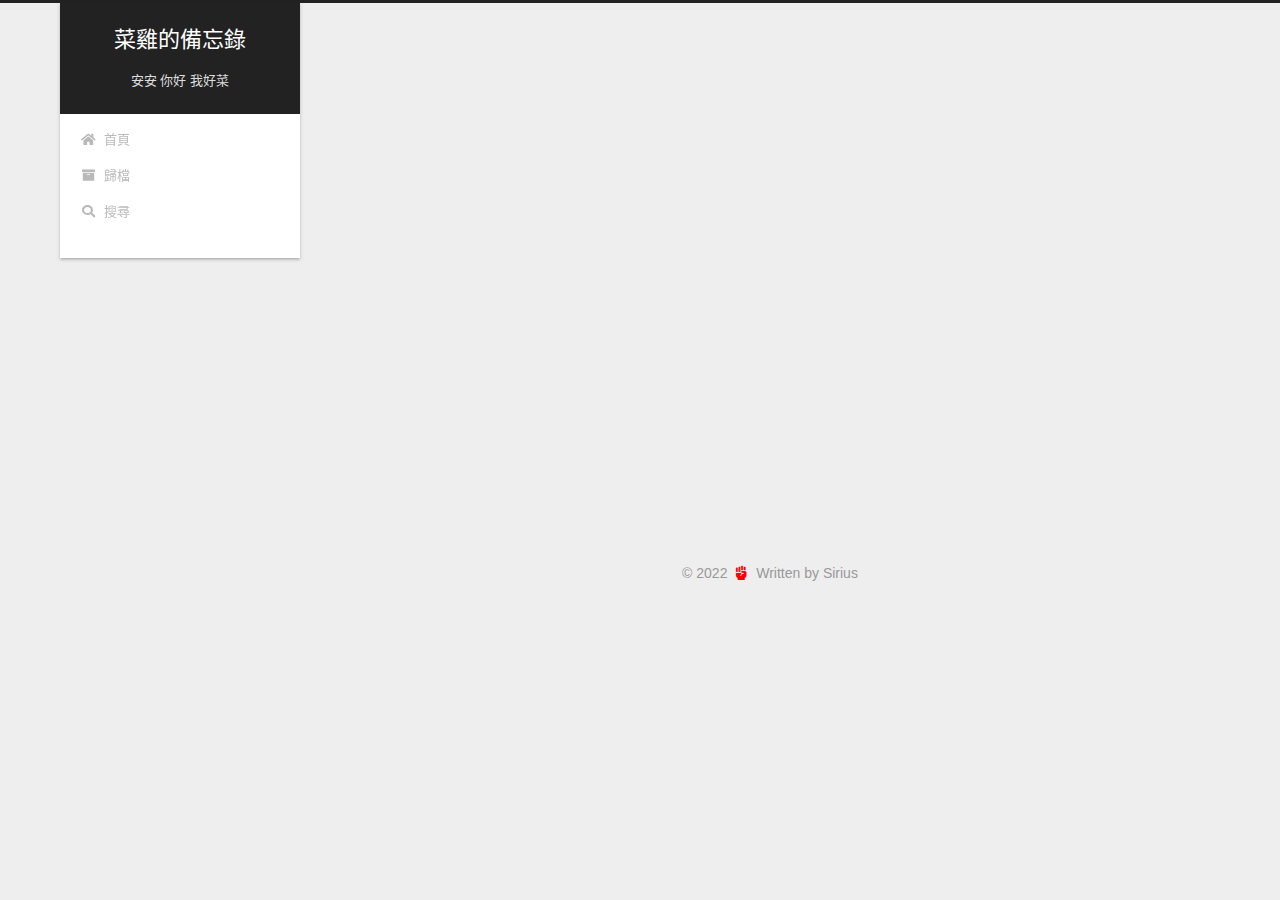
<file: 2022/01/19/寒假要學的東c/index.html>
<!DOCTYPE html>
<html lang="zh-TW">
<head>
  <meta charset="UTF-8">
<meta name="viewport" content="width=device-width, initial-scale=1, maximum-scale=2">
<meta name="theme-color" content="#222">
<meta name="generator" content="Hexo 6.0.0">
  <link rel="apple-touch-icon" sizes="180x180" href="/images/apple-touch-icon-next.png">
  <link rel="icon" type="image/png" sizes="32x32" href="/images/favicon-32x32-next.png">
  <link rel="icon" type="image/png" sizes="16x16" href="/images/favicon-16x16-next.png">
  <link rel="mask-icon" href="/images/logo.svg" color="#222">

<link rel="stylesheet" href="/css/main.css">


<link rel="stylesheet" href="/lib/font-awesome/css/all.min.css">

<script id="hexo-configurations">
    var NexT = window.NexT || {};
    var CONFIG = {"hostname":"sirius524.github.io","root":"/","scheme":"Gemini","version":"7.8.0","exturl":false,"sidebar":{"position":"left","display":"post","padding":18,"offset":12,"onmobile":false},"copycode":{"enable":false,"show_result":false,"style":null},"back2top":{"enable":true,"sidebar":false,"scrollpercent":false},"bookmark":{"enable":false,"color":"#222","save":"auto"},"fancybox":false,"mediumzoom":false,"lazyload":false,"pangu":false,"comments":{"style":"tabs","active":null,"storage":true,"lazyload":false,"nav":null},"algolia":{"hits":{"per_page":10},"labels":{"input_placeholder":"Search for Posts","hits_empty":"We didn't find any results for the search: ${query}","hits_stats":"${hits} results found in ${time} ms"}},"localsearch":{"enable":true,"trigger":"auto","top_n_per_article":1,"unescape":false,"preload":false},"motion":{"enable":true,"async":false,"transition":{"post_block":"fadeIn","post_header":"slideDownIn","post_body":"slideDownIn","coll_header":"slideLeftIn","sidebar":"slideUpIn"}},"path":"search.xml"};
  </script>

  <meta name="description" content="有點多，而且我得了累累癌末期&gt;">
<meta property="og:type" content="article">
<meta property="og:title" content="寒假要學的東c">
<meta property="og:url" content="http://sirius524.github.io/2022/01/19/%E5%AF%92%E5%81%87%E8%A6%81%E5%AD%B8%E7%9A%84%E6%9D%B1c/index.html">
<meta property="og:site_name" content="菜雞的備忘錄">
<meta property="og:description" content="有點多，而且我得了累累癌末期&gt;">
<meta property="og:locale" content="zh_TW">
<meta property="article:published_time" content="2022-01-19T03:26:49.000Z">
<meta property="article:modified_time" content="2022-01-27T10:34:17.261Z">
<meta property="article:author" content="Sirius">
<meta property="article:tag" content="Web, Cloud">
<meta name="twitter:card" content="summary">

<link rel="canonical" href="http://sirius524.github.io/2022/01/19/%E5%AF%92%E5%81%87%E8%A6%81%E5%AD%B8%E7%9A%84%E6%9D%B1c/">


<script id="page-configurations">
  // https://hexo.io/docs/variables.html
  CONFIG.page = {
    sidebar: "",
    isHome : false,
    isPost : true,
    lang   : 'zh-TW'
  };
</script>

  <title>寒假要學的東c | 菜雞的備忘錄</title>
  






  <noscript>
  <style>
  .use-motion .brand,
  .use-motion .menu-item,
  .sidebar-inner,
  .use-motion .post-block,
  .use-motion .pagination,
  .use-motion .comments,
  .use-motion .post-header,
  .use-motion .post-body,
  .use-motion .collection-header { opacity: initial; }

  .use-motion .site-title,
  .use-motion .site-subtitle {
    opacity: initial;
    top: initial;
  }

  .use-motion .logo-line-before i { left: initial; }
  .use-motion .logo-line-after i { right: initial; }
  </style>
</noscript>

</head>

<body itemscope itemtype="http://schema.org/WebPage">
  <div class="container use-motion">
    <div class="headband"></div>

    <header class="header" itemscope itemtype="http://schema.org/WPHeader">
      <div class="header-inner"><div class="site-brand-container">
  <div class="site-nav-toggle">
    <div class="toggle" aria-label="切換導航欄">
      <span class="toggle-line toggle-line-first"></span>
      <span class="toggle-line toggle-line-middle"></span>
      <span class="toggle-line toggle-line-last"></span>
    </div>
  </div>

  <div class="site-meta">

    <a href="/" class="brand" rel="start">
      <span class="logo-line-before"><i></i></span>
      <h1 class="site-title">菜雞的備忘錄</h1>
      <span class="logo-line-after"><i></i></span>
    </a>
      <p class="site-subtitle" itemprop="description">安安 你好 我好菜</p>
  </div>

  <div class="site-nav-right">
    <div class="toggle popup-trigger">
        <i class="fa fa-search fa-fw fa-lg"></i>
    </div>
  </div>
</div>




<nav class="site-nav">
  <ul id="menu" class="main-menu menu">
        <li class="menu-item menu-item-home">

    <a href="/" rel="section"><i class="fa fa-home fa-fw"></i>首頁</a>

  </li>
        <li class="menu-item menu-item-archives">

    <a href="/archives/" rel="section"><i class="fa fa-archive fa-fw"></i>歸檔</a>

  </li>
      <li class="menu-item menu-item-search">
        <a role="button" class="popup-trigger"><i class="fa fa-search fa-fw"></i>搜尋
        </a>
      </li>
  </ul>
</nav>



  <div class="search-pop-overlay">
    <div class="popup search-popup">
        <div class="search-header">
  <span class="search-icon">
    <i class="fa fa-search"></i>
  </span>
  <div class="search-input-container">
    <input autocomplete="off" autocapitalize="off"
           placeholder="搜尋..." spellcheck="false"
           type="search" class="search-input">
  </div>
  <span class="popup-btn-close">
    <i class="fa fa-times-circle"></i>
  </span>
</div>
<div id="search-result">
  <div id="no-result">
    <i class="fa fa-spinner fa-pulse fa-5x fa-fw"></i>
  </div>
</div>

    </div>
  </div>

</div>
    </header>

    
  <div class="back-to-top">
    <i class="fa fa-arrow-up"></i>
    <span>0%</span>
  </div>
  <div class="reading-progress-bar"></div>


    <main class="main">
      <div class="main-inner">
        <div class="content-wrap">
          

          <div class="content post posts-expand">
            

    
  
  
  <article itemscope itemtype="http://schema.org/Article" class="post-block" lang="zh-TW">
    <link itemprop="mainEntityOfPage" href="http://sirius524.github.io/2022/01/19/%E5%AF%92%E5%81%87%E8%A6%81%E5%AD%B8%E7%9A%84%E6%9D%B1c/">

    <span hidden itemprop="author" itemscope itemtype="http://schema.org/Person">
      <meta itemprop="image" content="/images/avatar.jpg">
      <meta itemprop="name" content="Sirius">
      <meta itemprop="description" content="A student majoring in IM/CS.">
    </span>

    <span hidden itemprop="publisher" itemscope itemtype="http://schema.org/Organization">
      <meta itemprop="name" content="菜雞的備忘錄">
    </span>
      <header class="post-header">
        <h1 class="post-title" itemprop="name headline">
          寒假要學的東c
        </h1>

        <div class="post-meta">
            <span class="post-meta-item">
              <span class="post-meta-item-icon">
                <i class="far fa-calendar"></i>
              </span>
              <span class="post-meta-item-text">發表於</span>

              <time title="創建時間：2022-01-19 11:26:49" itemprop="dateCreated datePublished" datetime="2022-01-19T11:26:49+08:00">2022-01-19</time>
            </span>
              <span class="post-meta-item">
                <span class="post-meta-item-icon">
                  <i class="far fa-calendar-check"></i>
                </span>
                <span class="post-meta-item-text">更新於</span>
                <time title="修改時間：2022-01-27 18:34:17" itemprop="dateModified" datetime="2022-01-27T18:34:17+08:00">2022-01-27</time>
              </span>

          
            <div class="post-description">有點多，而且我得了累累癌末期><希望能碰完</div>

        </div>
      </header>

    
    
    
    <div class="post-body" itemprop="articleBody">

      
        <h1 id="這是寒假要學的東c"><a href="#這是寒假要學的東c" class="headerlink" title="這是寒假要學的東c"></a>這是寒假要學的東c</h1><p>[x] nuxt3<br>[ ] 一咪咪ㄉTS<br>[ ] fullcalendar.js<br>[ ] github education<br>[ ] cloud study jam</p>

    </div>

    
    
    

      <footer class="post-footer">

        


        
    <div class="post-nav">
      <div class="post-nav-item"></div>
      <div class="post-nav-item">
    <a href="/2022/01/27/J%E6%98%AF%E6%88%91%E7%9A%84%E7%AC%AC%E4%B8%80%E7%AF%87%E6%96%87%E9%AB%92/" rel="next" title="Ｊ是我的第一篇文髒">
      Ｊ是我的第一篇文髒 <i class="fa fa-chevron-right"></i>
    </a></div>
    </div>
      </footer>
    
  </article>
  
  
  



          </div>
          

<script>
  window.addEventListener('tabs:register', () => {
    let { activeClass } = CONFIG.comments;
    if (CONFIG.comments.storage) {
      activeClass = localStorage.getItem('comments_active') || activeClass;
    }
    if (activeClass) {
      let activeTab = document.querySelector(`a[href="#comment-${activeClass}"]`);
      if (activeTab) {
        activeTab.click();
      }
    }
  });
  if (CONFIG.comments.storage) {
    window.addEventListener('tabs:click', event => {
      if (!event.target.matches('.tabs-comment .tab-content .tab-pane')) return;
      let commentClass = event.target.classList[1];
      localStorage.setItem('comments_active', commentClass);
    });
  }
</script>

        </div>
          
  
  <div class="toggle sidebar-toggle">
    <span class="toggle-line toggle-line-first"></span>
    <span class="toggle-line toggle-line-middle"></span>
    <span class="toggle-line toggle-line-last"></span>
  </div>

  <aside class="sidebar">
    <div class="sidebar-inner">

      <ul class="sidebar-nav motion-element">
        <li class="sidebar-nav-toc">
          文章目錄
        </li>
        <li class="sidebar-nav-overview">
          本站概要
        </li>
      </ul>

      <!--noindex-->
      <div class="post-toc-wrap sidebar-panel">
          <div class="post-toc motion-element"><ol class="nav"><li class="nav-item nav-level-1"><a class="nav-link" href="#%E9%80%99%E6%98%AF%E5%AF%92%E5%81%87%E8%A6%81%E5%AD%B8%E7%9A%84%E6%9D%B1c"><span class="nav-number">1.</span> <span class="nav-text">這是寒假要學的東c</span></a></li></ol></div>
      </div>
      <!--/noindex-->

      <div class="site-overview-wrap sidebar-panel">
        <div class="site-author motion-element" itemprop="author" itemscope itemtype="http://schema.org/Person">
    <img class="site-author-image" itemprop="image" alt="Sirius"
      src="/images/avatar.jpg">
  <p class="site-author-name" itemprop="name">Sirius</p>
  <div class="site-description" itemprop="description">A student majoring in IM/CS.</div>
</div>
<div class="site-state-wrap motion-element">
  <nav class="site-state">
      <div class="site-state-item site-state-posts">
          <a href="/archives/">
        
          <span class="site-state-item-count">2</span>
          <span class="site-state-item-name">文章</span>
        </a>
      </div>
  </nav>
</div>
  <div class="links-of-author motion-element">
      <span class="links-of-author-item">
        <a href="https://github.com/sirius524" title="GitHub → https:&#x2F;&#x2F;github.com&#x2F;sirius524" rel="noopener" target="_blank"><i class="fab fa-github fa-fw"></i></a>
      </span>
      <span class="links-of-author-item">
        <a href="https://t.me/bjergsen096" title="Telegram → https:&#x2F;&#x2F;t.me&#x2F;bjergsen096" rel="noopener" target="_blank"><i class="fab fa-telegram fa-fw"></i></a>
      </span>
      <span class="links-of-author-item">
        <a href="mailto:captainhung096@gmail.com" title="E-Mail → mailto:captainhung096@gmail.com" rel="noopener" target="_blank"><i class="fa fa-envelope fa-fw"></i></a>
      </span>
  </div>



      </div>

    </div>
  </aside>
  <div id="sidebar-dimmer"></div>


      </div>
    </main>

    <footer class="footer">
      <div class="footer-inner">
        

        

<div class="copyright">
  
  &copy; 
  <span itemprop="copyrightYear">2022</span>
  <span class="with-love">
    <i class="fas fa-fist-raised"></i>
  </span>
  <span class="author" itemprop="copyrightHolder">Written by Sirius</span>
</div>

        








      </div>
    </footer>
  </div>

  
  <script src="/lib/anime.min.js"></script>
  <script src="/lib/velocity/velocity.min.js"></script>
  <script src="/lib/velocity/velocity.ui.min.js"></script>

<script src="/js/utils.js"></script>

<script src="/js/motion.js"></script>


<script src="/js/schemes/pisces.js"></script>


<script src="/js/next-boot.js"></script>




  




  
<script src="/js/local-search.js"></script>













  

  

</body>
</html>
</file>
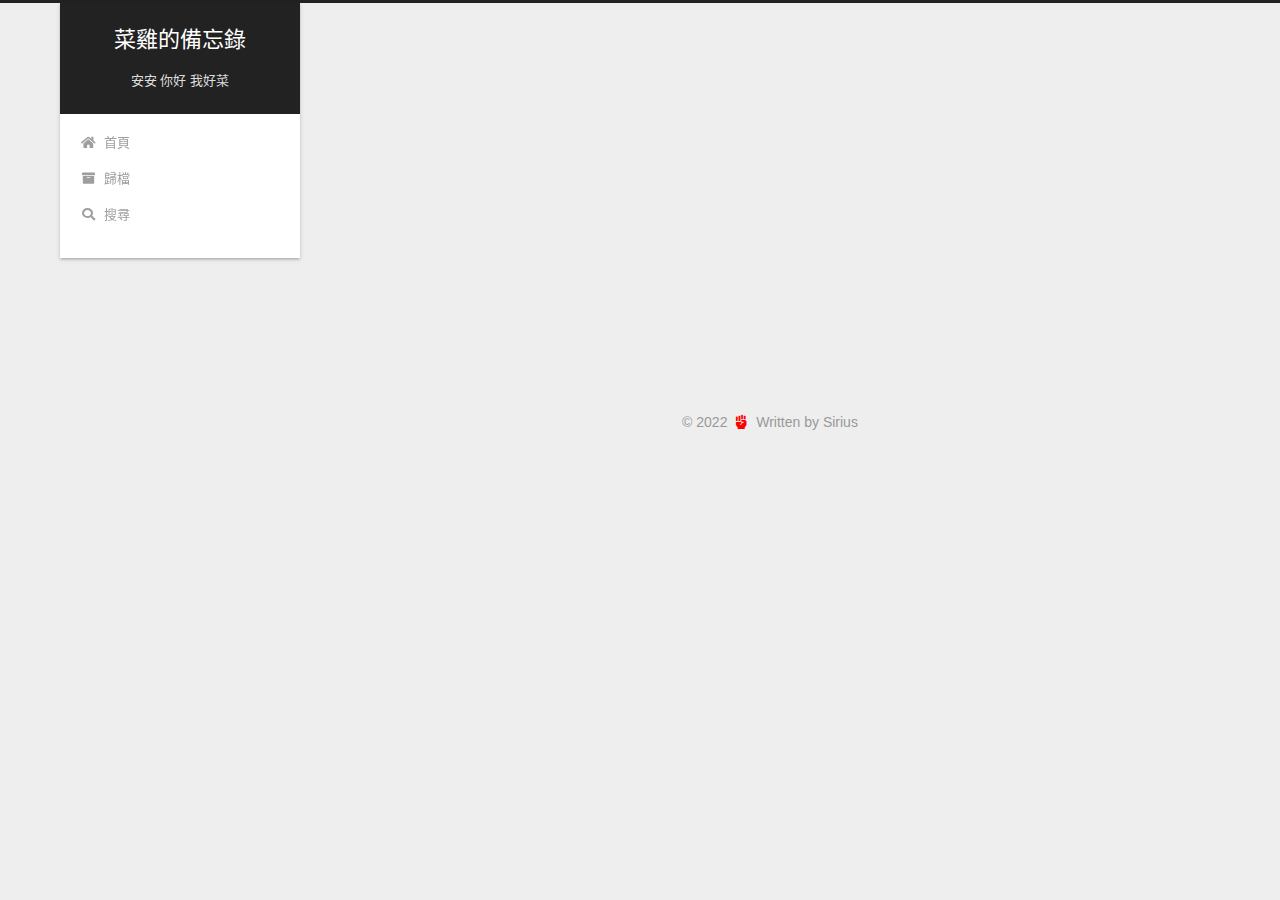
<file: 2022/01/27/J是我的第一篇文髒/index.html>
<!DOCTYPE html>
<html lang="zh-TW">
<head>
  <meta charset="UTF-8">
<meta name="viewport" content="width=device-width, initial-scale=1, maximum-scale=2">
<meta name="theme-color" content="#222">
<meta name="generator" content="Hexo 6.0.0">
  <link rel="apple-touch-icon" sizes="180x180" href="/images/apple-touch-icon-next.png">
  <link rel="icon" type="image/png" sizes="32x32" href="/images/favicon-32x32-next.png">
  <link rel="icon" type="image/png" sizes="16x16" href="/images/favicon-16x16-next.png">
  <link rel="mask-icon" href="/images/logo.svg" color="#222">

<link rel="stylesheet" href="/css/main.css">


<link rel="stylesheet" href="/lib/font-awesome/css/all.min.css">

<script id="hexo-configurations">
    var NexT = window.NexT || {};
    var CONFIG = {"hostname":"sirius524.github.io","root":"/","scheme":"Gemini","version":"7.8.0","exturl":false,"sidebar":{"position":"left","display":"post","padding":18,"offset":12,"onmobile":false},"copycode":{"enable":false,"show_result":false,"style":null},"back2top":{"enable":true,"sidebar":false,"scrollpercent":false},"bookmark":{"enable":false,"color":"#222","save":"auto"},"fancybox":false,"mediumzoom":false,"lazyload":false,"pangu":false,"comments":{"style":"tabs","active":null,"storage":true,"lazyload":false,"nav":null},"algolia":{"hits":{"per_page":10},"labels":{"input_placeholder":"Search for Posts","hits_empty":"We didn't find any results for the search: ${query}","hits_stats":"${hits} results found in ${time} ms"}},"localsearch":{"enable":true,"trigger":"auto","top_n_per_article":1,"unescape":false,"preload":false},"motion":{"enable":true,"async":false,"transition":{"post_block":"fadeIn","post_header":"slideDownIn","post_body":"slideDownIn","coll_header":"slideLeftIn","sidebar":"slideUpIn"}},"path":"search.xml"};
  </script>

  <meta name="description" content="拖拖拉拉，早就該架好的部落格終於弄起來了">
<meta property="og:type" content="article">
<meta property="og:title" content="Ｊ是我的第一篇文髒">
<meta property="og:url" content="http://sirius524.github.io/2022/01/27/J%E6%98%AF%E6%88%91%E7%9A%84%E7%AC%AC%E4%B8%80%E7%AF%87%E6%96%87%E9%AB%92/index.html">
<meta property="og:site_name" content="菜雞的備忘錄">
<meta property="og:description" content="拖拖拉拉，早就該架好的部落格終於弄起來了">
<meta property="og:locale" content="zh_TW">
<meta property="article:published_time" content="2022-01-27T09:03:32.000Z">
<meta property="article:modified_time" content="2022-01-27T09:20:10.500Z">
<meta property="article:author" content="Sirius">
<meta property="article:tag" content="Web, Cloud">
<meta name="twitter:card" content="summary">

<link rel="canonical" href="http://sirius524.github.io/2022/01/27/J%E6%98%AF%E6%88%91%E7%9A%84%E7%AC%AC%E4%B8%80%E7%AF%87%E6%96%87%E9%AB%92/">


<script id="page-configurations">
  // https://hexo.io/docs/variables.html
  CONFIG.page = {
    sidebar: "",
    isHome : false,
    isPost : true,
    lang   : 'zh-TW'
  };
</script>

  <title>Ｊ是我的第一篇文髒 | 菜雞的備忘錄</title>
  






  <noscript>
  <style>
  .use-motion .brand,
  .use-motion .menu-item,
  .sidebar-inner,
  .use-motion .post-block,
  .use-motion .pagination,
  .use-motion .comments,
  .use-motion .post-header,
  .use-motion .post-body,
  .use-motion .collection-header { opacity: initial; }

  .use-motion .site-title,
  .use-motion .site-subtitle {
    opacity: initial;
    top: initial;
  }

  .use-motion .logo-line-before i { left: initial; }
  .use-motion .logo-line-after i { right: initial; }
  </style>
</noscript>

</head>

<body itemscope itemtype="http://schema.org/WebPage">
  <div class="container use-motion">
    <div class="headband"></div>

    <header class="header" itemscope itemtype="http://schema.org/WPHeader">
      <div class="header-inner"><div class="site-brand-container">
  <div class="site-nav-toggle">
    <div class="toggle" aria-label="切換導航欄">
      <span class="toggle-line toggle-line-first"></span>
      <span class="toggle-line toggle-line-middle"></span>
      <span class="toggle-line toggle-line-last"></span>
    </div>
  </div>

  <div class="site-meta">

    <a href="/" class="brand" rel="start">
      <span class="logo-line-before"><i></i></span>
      <h1 class="site-title">菜雞的備忘錄</h1>
      <span class="logo-line-after"><i></i></span>
    </a>
      <p class="site-subtitle" itemprop="description">安安 你好 我好菜</p>
  </div>

  <div class="site-nav-right">
    <div class="toggle popup-trigger">
        <i class="fa fa-search fa-fw fa-lg"></i>
    </div>
  </div>
</div>




<nav class="site-nav">
  <ul id="menu" class="main-menu menu">
        <li class="menu-item menu-item-home">

    <a href="/" rel="section"><i class="fa fa-home fa-fw"></i>首頁</a>

  </li>
        <li class="menu-item menu-item-archives">

    <a href="/archives/" rel="section"><i class="fa fa-archive fa-fw"></i>歸檔</a>

  </li>
      <li class="menu-item menu-item-search">
        <a role="button" class="popup-trigger"><i class="fa fa-search fa-fw"></i>搜尋
        </a>
      </li>
  </ul>
</nav>



  <div class="search-pop-overlay">
    <div class="popup search-popup">
        <div class="search-header">
  <span class="search-icon">
    <i class="fa fa-search"></i>
  </span>
  <div class="search-input-container">
    <input autocomplete="off" autocapitalize="off"
           placeholder="搜尋..." spellcheck="false"
           type="search" class="search-input">
  </div>
  <span class="popup-btn-close">
    <i class="fa fa-times-circle"></i>
  </span>
</div>
<div id="search-result">
  <div id="no-result">
    <i class="fa fa-spinner fa-pulse fa-5x fa-fw"></i>
  </div>
</div>

    </div>
  </div>

</div>
    </header>

    
  <div class="back-to-top">
    <i class="fa fa-arrow-up"></i>
    <span>0%</span>
  </div>
  <div class="reading-progress-bar"></div>


    <main class="main">
      <div class="main-inner">
        <div class="content-wrap">
          

          <div class="content post posts-expand">
            

    
  
  
  <article itemscope itemtype="http://schema.org/Article" class="post-block" lang="zh-TW">
    <link itemprop="mainEntityOfPage" href="http://sirius524.github.io/2022/01/27/J%E6%98%AF%E6%88%91%E7%9A%84%E7%AC%AC%E4%B8%80%E7%AF%87%E6%96%87%E9%AB%92/">

    <span hidden itemprop="author" itemscope itemtype="http://schema.org/Person">
      <meta itemprop="image" content="/images/avatar.jpg">
      <meta itemprop="name" content="Sirius">
      <meta itemprop="description" content="A student majoring in IM/CS.">
    </span>

    <span hidden itemprop="publisher" itemscope itemtype="http://schema.org/Organization">
      <meta itemprop="name" content="菜雞的備忘錄">
    </span>
      <header class="post-header">
        <h1 class="post-title" itemprop="name headline">
          Ｊ是我的第一篇文髒
        </h1>

        <div class="post-meta">
            <span class="post-meta-item">
              <span class="post-meta-item-icon">
                <i class="far fa-calendar"></i>
              </span>
              <span class="post-meta-item-text">發表於</span>
              

              <time title="創建時間：2022-01-27 17:03:32 / 修改時間：17:20:10" itemprop="dateCreated datePublished" datetime="2022-01-27T17:03:32+08:00">2022-01-27</time>
            </span>

          
            <div class="post-description">拖拖拉拉，早就該架好的部落格終於弄起來了</div>

        </div>
      </header>

    
    
    
    <div class="post-body" itemprop="articleBody">

      
        <h1 id="截至二上，我的心路歷程"><a href="#截至二上，我的心路歷程" class="headerlink" title="截至二上，我的心路歷程"></a>截至二上，我的心路歷程</h1>
    </div>

    
    
    

      <footer class="post-footer">

        


        
    <div class="post-nav">
      <div class="post-nav-item">
    <a href="/2022/01/19/%E5%AF%92%E5%81%87%E8%A6%81%E5%AD%B8%E7%9A%84%E6%9D%B1c/" rel="prev" title="寒假要學的東c">
      <i class="fa fa-chevron-left"></i> 寒假要學的東c
    </a></div>
      <div class="post-nav-item"></div>
    </div>
      </footer>
    
  </article>
  
  
  



          </div>
          

<script>
  window.addEventListener('tabs:register', () => {
    let { activeClass } = CONFIG.comments;
    if (CONFIG.comments.storage) {
      activeClass = localStorage.getItem('comments_active') || activeClass;
    }
    if (activeClass) {
      let activeTab = document.querySelector(`a[href="#comment-${activeClass}"]`);
      if (activeTab) {
        activeTab.click();
      }
    }
  });
  if (CONFIG.comments.storage) {
    window.addEventListener('tabs:click', event => {
      if (!event.target.matches('.tabs-comment .tab-content .tab-pane')) return;
      let commentClass = event.target.classList[1];
      localStorage.setItem('comments_active', commentClass);
    });
  }
</script>

        </div>
          
  
  <div class="toggle sidebar-toggle">
    <span class="toggle-line toggle-line-first"></span>
    <span class="toggle-line toggle-line-middle"></span>
    <span class="toggle-line toggle-line-last"></span>
  </div>

  <aside class="sidebar">
    <div class="sidebar-inner">

      <ul class="sidebar-nav motion-element">
        <li class="sidebar-nav-toc">
          文章目錄
        </li>
        <li class="sidebar-nav-overview">
          本站概要
        </li>
      </ul>

      <!--noindex-->
      <div class="post-toc-wrap sidebar-panel">
          <div class="post-toc motion-element"><ol class="nav"><li class="nav-item nav-level-1"><a class="nav-link" href="#%E6%88%AA%E8%87%B3%E4%BA%8C%E4%B8%8A%EF%BC%8C%E6%88%91%E7%9A%84%E5%BF%83%E8%B7%AF%E6%AD%B7%E7%A8%8B"><span class="nav-number">1.</span> <span class="nav-text">截至二上，我的心路歷程</span></a></li></ol></div>
      </div>
      <!--/noindex-->

      <div class="site-overview-wrap sidebar-panel">
        <div class="site-author motion-element" itemprop="author" itemscope itemtype="http://schema.org/Person">
    <img class="site-author-image" itemprop="image" alt="Sirius"
      src="/images/avatar.jpg">
  <p class="site-author-name" itemprop="name">Sirius</p>
  <div class="site-description" itemprop="description">A student majoring in IM/CS.</div>
</div>
<div class="site-state-wrap motion-element">
  <nav class="site-state">
      <div class="site-state-item site-state-posts">
          <a href="/archives/">
        
          <span class="site-state-item-count">2</span>
          <span class="site-state-item-name">文章</span>
        </a>
      </div>
  </nav>
</div>
  <div class="links-of-author motion-element">
      <span class="links-of-author-item">
        <a href="https://github.com/sirius524" title="GitHub → https:&#x2F;&#x2F;github.com&#x2F;sirius524" rel="noopener" target="_blank"><i class="fab fa-github fa-fw"></i></a>
      </span>
      <span class="links-of-author-item">
        <a href="https://t.me/bjergsen096" title="Telegram → https:&#x2F;&#x2F;t.me&#x2F;bjergsen096" rel="noopener" target="_blank"><i class="fab fa-telegram fa-fw"></i></a>
      </span>
      <span class="links-of-author-item">
        <a href="mailto:captainhung096@gmail.com" title="E-Mail → mailto:captainhung096@gmail.com" rel="noopener" target="_blank"><i class="fa fa-envelope fa-fw"></i></a>
      </span>
  </div>



      </div>

    </div>
  </aside>
  <div id="sidebar-dimmer"></div>


      </div>
    </main>

    <footer class="footer">
      <div class="footer-inner">
        

        

<div class="copyright">
  
  &copy; 
  <span itemprop="copyrightYear">2022</span>
  <span class="with-love">
    <i class="fas fa-fist-raised"></i>
  </span>
  <span class="author" itemprop="copyrightHolder">Written by Sirius</span>
</div>

        








      </div>
    </footer>
  </div>

  
  <script src="/lib/anime.min.js"></script>
  <script src="/lib/velocity/velocity.min.js"></script>
  <script src="/lib/velocity/velocity.ui.min.js"></script>

<script src="/js/utils.js"></script>

<script src="/js/motion.js"></script>


<script src="/js/schemes/pisces.js"></script>


<script src="/js/next-boot.js"></script>




  




  
<script src="/js/local-search.js"></script>













  

  

</body>
</html>
</file>
<file: css/main.css>
:root {
  --body-bg-color: #eee;
  --content-bg-color: #fff;
  --card-bg-color: #f5f5f5;
  --text-color: #555;
  --blockquote-color: #666;
  --link-color: #555;
  --link-hover-color: #222;
  --brand-color: #fff;
  --brand-hover-color: #fff;
  --table-row-odd-bg-color: #f9f9f9;
  --table-row-hover-bg-color: #f5f5f5;
  --menu-item-bg-color: #f5f5f5;
  --btn-default-bg: #fff;
  --btn-default-color: #555;
  --btn-default-border-color: #555;
  --btn-default-hover-bg: #222;
  --btn-default-hover-color: #fff;
  --btn-default-hover-border-color: #222;
}
@media (prefers-color-scheme: dark) {
  :root {
    --body-bg-color: #282828;
    --content-bg-color: #333;
    --card-bg-color: #555;
    --text-color: #ccc;
    --blockquote-color: #bbb;
    --link-color: #ccc;
    --link-hover-color: #eee;
    --brand-color: #ddd;
    --brand-hover-color: #ddd;
    --table-row-odd-bg-color: #282828;
    --table-row-hover-bg-color: #363636;
    --menu-item-bg-color: #555;
    --btn-default-bg: #222;
    --btn-default-color: #ccc;
    --btn-default-border-color: #555;
    --btn-default-hover-bg: #666;
    --btn-default-hover-color: #ccc;
    --btn-default-hover-border-color: #666;
  }
  img {
    opacity: 0.75;
  }
  img:hover {
    opacity: 0.9;
  }
}
html {
  line-height: 1.15; /* 1 */
  -webkit-text-size-adjust: 100%; /* 2 */
}
body {
  margin: 0;
}
main {
  display: block;
}
h1 {
  font-size: 2em;
  margin: 0.67em 0;
}
hr {
  box-sizing: content-box; /* 1 */
  height: 0; /* 1 */
  overflow: visible; /* 2 */
}
pre {
  font-family: monospace, monospace; /* 1 */
  font-size: 1em; /* 2 */
}
a {
  background: transparent;
}
abbr[title] {
  border-bottom: none; /* 1 */
  text-decoration: underline; /* 2 */
  text-decoration: underline dotted; /* 2 */
}
b,
strong {
  font-weight: bolder;
}
code,
kbd,
samp {
  font-family: monospace, monospace; /* 1 */
  font-size: 1em; /* 2 */
}
small {
  font-size: 80%;
}
sub,
sup {
  font-size: 75%;
  line-height: 0;
  position: relative;
  vertical-align: baseline;
}
sub {
  bottom: -0.25em;
}
sup {
  top: -0.5em;
}
img {
  border-style: none;
}
button,
input,
optgroup,
select,
textarea {
  font-family: inherit; /* 1 */
  font-size: 100%; /* 1 */
  line-height: 1.15; /* 1 */
  margin: 0; /* 2 */
}
button,
input {
/* 1 */
  overflow: visible;
}
button,
select {
/* 1 */
  text-transform: none;
}
button,
[type='button'],
[type='reset'],
[type='submit'] {
  -webkit-appearance: button;
}
button::-moz-focus-inner,
[type='button']::-moz-focus-inner,
[type='reset']::-moz-focus-inner,
[type='submit']::-moz-focus-inner {
  border-style: none;
  padding: 0;
}
button:-moz-focusring,
[type='button']:-moz-focusring,
[type='reset']:-moz-focusring,
[type='submit']:-moz-focusring {
  outline: 1px dotted ButtonText;
}
fieldset {
  padding: 0.35em 0.75em 0.625em;
}
legend {
  box-sizing: border-box; /* 1 */
  color: inherit; /* 2 */
  display: table; /* 1 */
  max-width: 100%; /* 1 */
  padding: 0; /* 3 */
  white-space: normal; /* 1 */
}
progress {
  vertical-align: baseline;
}
textarea {
  overflow: auto;
}
[type='checkbox'],
[type='radio'] {
  box-sizing: border-box; /* 1 */
  padding: 0; /* 2 */
}
[type='number']::-webkit-inner-spin-button,
[type='number']::-webkit-outer-spin-button {
  height: auto;
}
[type='search'] {
  outline-offset: -2px; /* 2 */
  -webkit-appearance: textfield; /* 1 */
}
[type='search']::-webkit-search-decoration {
  -webkit-appearance: none;
}
::-webkit-file-upload-button {
  font: inherit; /* 2 */
  -webkit-appearance: button; /* 1 */
}
details {
  display: block;
}
summary {
  display: list-item;
}
template {
  display: none;
}
[hidden] {
  display: none;
}
::selection {
  background: #262a30;
  color: #eee;
}
html,
body {
  height: 100%;
}
body {
  background: var(--body-bg-color);
  color: var(--text-color);
  font-family: 'Lato', "PingFang SC", "Microsoft YaHei", sans-serif;
  font-size: 1em;
  line-height: 2;
}
@media (max-width: 991px) {
  body {
    padding-left: 0 !important;
    padding-right: 0 !important;
  }
}
h1,
h2,
h3,
h4,
h5,
h6 {
  font-family: 'Lato', "PingFang SC", "Microsoft YaHei", sans-serif;
  font-weight: bold;
  line-height: 1.5;
  margin: 20px 0 15px;
}
h1 {
  font-size: 1.5em;
}
h2 {
  font-size: 1.375em;
}
h3 {
  font-size: 1.25em;
}
h4 {
  font-size: 1.125em;
}
h5 {
  font-size: 1em;
}
h6 {
  font-size: 0.875em;
}
p {
  margin: 0 0 20px 0;
}
a,
span.exturl {
  border-bottom: 1px solid #999;
  color: var(--link-color);
  outline: 0;
  text-decoration: none;
  overflow-wrap: break-word;
  word-wrap: break-word;
  cursor: pointer;
}
a:hover,
span.exturl:hover {
  border-bottom-color: var(--link-hover-color);
  color: var(--link-hover-color);
}
iframe,
img,
video {
  display: block;
  margin-left: auto;
  margin-right: auto;
  max-width: 100%;
}
hr {
  background-image: repeating-linear-gradient(-45deg, #ddd, #ddd 4px, transparent 4px, transparent 8px);
  border: 0;
  height: 3px;
  margin: 40px 0;
}
blockquote {
  border-left: 4px solid #ddd;
  color: var(--blockquote-color);
  margin: 0;
  padding: 0 15px;
}
blockquote cite::before {
  content: '-';
  padding: 0 5px;
}
dt {
  font-weight: bold;
}
dd {
  margin: 0;
  padding: 0;
}
kbd {
  background-color: #f5f5f5;
  background-image: linear-gradient(#eee, #fff, #eee);
  border: 1px solid #ccc;
  border-radius: 0.2em;
  box-shadow: 0.1em 0.1em 0.2em rgba(0,0,0,0.1);
  color: #555;
  font-family: inherit;
  padding: 0.1em 0.3em;
  white-space: nowrap;
}
.table-container {
  overflow: auto;
}
table {
  border-collapse: collapse;
  border-spacing: 0;
  font-size: 0.875em;
  margin: 0 0 20px 0;
  width: 100%;
}
tbody tr:nth-of-type(odd) {
  background: var(--table-row-odd-bg-color);
}
tbody tr:hover {
  background: var(--table-row-hover-bg-color);
}
caption,
th,
td {
  font-weight: normal;
  padding: 8px;
  vertical-align: middle;
}
th,
td {
  border: 1px solid #ddd;
  border-bottom: 3px solid #ddd;
}
th {
  font-weight: 700;
  padding-bottom: 10px;
}
td {
  border-bottom-width: 1px;
}
.btn {
  background: var(--btn-default-bg);
  border: 2px solid var(--btn-default-border-color);
  border-radius: 2px;
  color: var(--btn-default-color);
  display: inline-block;
  font-size: 0.875em;
  line-height: 2;
  padding: 0 20px;
  text-decoration: none;
  transition-property: background-color;
  transition-delay: 0s;
  transition-duration: 0.2s;
  transition-timing-function: ease-in-out;
}
.btn:hover {
  background: var(--btn-default-hover-bg);
  border-color: var(--btn-default-hover-border-color);
  color: var(--btn-default-hover-color);
}
.btn + .btn {
  margin: 0 0 8px 8px;
}
.btn .fa-fw {
  text-align: left;
  width: 1.285714285714286em;
}
.toggle {
  line-height: 0;
}
.toggle .toggle-line {
  background: #fff;
  display: inline-block;
  height: 2px;
  left: 0;
  position: relative;
  top: 0;
  transition: all 0.4s;
  vertical-align: top;
  width: 100%;
}
.toggle .toggle-line:not(:first-child) {
  margin-top: 3px;
}
.toggle.toggle-arrow .toggle-line-first {
  left: 50%;
  top: 2px;
  transform: rotate(45deg);
  width: 50%;
}
.toggle.toggle-arrow .toggle-line-middle {
  left: 2px;
  width: 90%;
}
.toggle.toggle-arrow .toggle-line-last {
  left: 50%;
  top: -2px;
  transform: rotate(-45deg);
  width: 50%;
}
.toggle.toggle-close .toggle-line-first {
  transform: rotate(-45deg);
  top: 5px;
}
.toggle.toggle-close .toggle-line-middle {
  opacity: 0;
}
.toggle.toggle-close .toggle-line-last {
  transform: rotate(45deg);
  top: -5px;
}
.highlight,
pre {
  background: #f7f7f7;
  color: #4d4d4c;
  line-height: 1.6;
  margin: 0 auto 20px;
}
pre,
code {
  font-family: consolas, Menlo, monospace, "PingFang SC", "Microsoft YaHei";
}
code {
  background: #eee;
  border-radius: 3px;
  color: #555;
  padding: 2px 4px;
  overflow-wrap: break-word;
  word-wrap: break-word;
}
.highlight *::selection {
  background: #d6d6d6;
}
.highlight pre {
  border: 0;
  margin: 0;
  padding: 10px 0;
}
.highlight table {
  border: 0;
  margin: 0;
  width: auto;
}
.highlight td {
  border: 0;
  padding: 0;
}
.highlight figcaption {
  background: #eff2f3;
  color: #4d4d4c;
  display: flex;
  font-size: 0.875em;
  justify-content: space-between;
  line-height: 1.2;
  padding: 0.5em;
}
.highlight figcaption a {
  color: #4d4d4c;
}
.highlight figcaption a:hover {
  border-bottom-color: #4d4d4c;
}
.highlight .gutter {
  -moz-user-select: none;
  -ms-user-select: none;
  -webkit-user-select: none;
  user-select: none;
}
.highlight .gutter pre {
  background: #eff2f3;
  color: #869194;
  padding-left: 10px;
  padding-right: 10px;
  text-align: right;
}
.highlight .code pre {
  background: #f7f7f7;
  padding-left: 10px;
  width: 100%;
}
.gist table {
  width: auto;
}
.gist table td {
  border: 0;
}
pre {
  overflow: auto;
  padding: 10px;
}
pre code {
  background: none;
  color: #4d4d4c;
  font-size: 0.875em;
  padding: 0;
  text-shadow: none;
}
pre .deletion {
  background: #fdd;
}
pre .addition {
  background: #dfd;
}
pre .meta {
  color: #eab700;
  -moz-user-select: none;
  -ms-user-select: none;
  -webkit-user-select: none;
  user-select: none;
}
pre .comment {
  color: #8e908c;
}
pre .variable,
pre .attribute,
pre .tag,
pre .name,
pre .regexp,
pre .ruby .constant,
pre .xml .tag .title,
pre .xml .pi,
pre .xml .doctype,
pre .html .doctype,
pre .css .id,
pre .css .class,
pre .css .pseudo {
  color: #c82829;
}
pre .number,
pre .preprocessor,
pre .built_in,
pre .builtin-name,
pre .literal,
pre .params,
pre .constant,
pre .command {
  color: #f5871f;
}
pre .ruby .class .title,
pre .css .rules .attribute,
pre .string,
pre .symbol,
pre .value,
pre .inheritance,
pre .header,
pre .ruby .symbol,
pre .xml .cdata,
pre .special,
pre .formula {
  color: #718c00;
}
pre .title,
pre .css .hexcolor {
  color: #3e999f;
}
pre .function,
pre .python .decorator,
pre .python .title,
pre .ruby .function .title,
pre .ruby .title .keyword,
pre .perl .sub,
pre .javascript .title,
pre .coffeescript .title {
  color: #4271ae;
}
pre .keyword,
pre .javascript .function {
  color: #8959a8;
}
.blockquote-center {
  border-left: none;
  margin: 40px 0;
  padding: 0;
  position: relative;
  text-align: center;
}
.blockquote-center .fa {
  display: block;
  opacity: 0.6;
  position: absolute;
  width: 100%;
}
.blockquote-center .fa-quote-left {
  border-top: 1px solid #ccc;
  text-align: left;
  top: -20px;
}
.blockquote-center .fa-quote-right {
  border-bottom: 1px solid #ccc;
  text-align: right;
  bottom: -20px;
}
.blockquote-center p,
.blockquote-center div {
  text-align: center;
}
.post-body .group-picture img {
  margin: 0 auto;
  padding: 0 3px;
}
.group-picture-row {
  margin-bottom: 6px;
  overflow: hidden;
}
.group-picture-column {
  float: left;
  margin-bottom: 10px;
}
.post-body .label {
  color: #555;
  display: inline;
  padding: 0 2px;
}
.post-body .label.default {
  background: #f0f0f0;
}
.post-body .label.primary {
  background: #efe6f7;
}
.post-body .label.info {
  background: #e5f2f8;
}
.post-body .label.success {
  background: #e7f4e9;
}
.post-body .label.warning {
  background: #fcf6e1;
}
.post-body .label.danger {
  background: #fae8eb;
}
.post-body .tabs {
  margin-bottom: 20px;
}
.post-body .tabs,
.tabs-comment {
  display: block;
  padding-top: 10px;
  position: relative;
}
.post-body .tabs ul.nav-tabs,
.tabs-comment ul.nav-tabs {
  display: flex;
  flex-wrap: wrap;
  margin: 0;
  margin-bottom: -1px;
  padding: 0;
}
@media (max-width: 413px) {
  .post-body .tabs ul.nav-tabs,
  .tabs-comment ul.nav-tabs {
    display: block;
    margin-bottom: 5px;
  }
}
.post-body .tabs ul.nav-tabs li.tab,
.tabs-comment ul.nav-tabs li.tab {
  border-bottom: 1px solid #ddd;
  border-left: 1px solid transparent;
  border-right: 1px solid transparent;
  border-top: 3px solid transparent;
  flex-grow: 1;
  list-style-type: none;
  border-radius: 0 0 0 0;
}
@media (max-width: 413px) {
  .post-body .tabs ul.nav-tabs li.tab,
  .tabs-comment ul.nav-tabs li.tab {
    border-bottom: 1px solid transparent;
    border-left: 3px solid transparent;
    border-right: 1px solid transparent;
    border-top: 1px solid transparent;
  }
}
@media (max-width: 413px) {
  .post-body .tabs ul.nav-tabs li.tab,
  .tabs-comment ul.nav-tabs li.tab {
    border-radius: 0;
  }
}
.post-body .tabs ul.nav-tabs li.tab a,
.tabs-comment ul.nav-tabs li.tab a {
  border-bottom: initial;
  display: block;
  line-height: 1.8;
  outline: 0;
  padding: 0.25em 0.75em;
  text-align: center;
  transition-delay: 0s;
  transition-duration: 0.2s;
  transition-timing-function: ease-out;
}
.post-body .tabs ul.nav-tabs li.tab a i,
.tabs-comment ul.nav-tabs li.tab a i {
  width: 1.285714285714286em;
}
.post-body .tabs ul.nav-tabs li.tab.active,
.tabs-comment ul.nav-tabs li.tab.active {
  border-bottom: 1px solid transparent;
  border-left: 1px solid #ddd;
  border-right: 1px solid #ddd;
  border-top: 3px solid #fc6423;
}
@media (max-width: 413px) {
  .post-body .tabs ul.nav-tabs li.tab.active,
  .tabs-comment ul.nav-tabs li.tab.active {
    border-bottom: 1px solid #ddd;
    border-left: 3px solid #fc6423;
    border-right: 1px solid #ddd;
    border-top: 1px solid #ddd;
  }
}
.post-body .tabs ul.nav-tabs li.tab.active a,
.tabs-comment ul.nav-tabs li.tab.active a {
  color: var(--link-color);
  cursor: default;
}
.post-body .tabs .tab-content .tab-pane,
.tabs-comment .tab-content .tab-pane {
  border: 1px solid #ddd;
  border-top: 0;
  padding: 20px 20px 0 20px;
  border-radius: 0;
}
.post-body .tabs .tab-content .tab-pane:not(.active),
.tabs-comment .tab-content .tab-pane:not(.active) {
  display: none;
}
.post-body .tabs .tab-content .tab-pane.active,
.tabs-comment .tab-content .tab-pane.active {
  display: block;
}
.post-body .tabs .tab-content .tab-pane.active:nth-of-type(1),
.tabs-comment .tab-content .tab-pane.active:nth-of-type(1) {
  border-radius: 0 0 0 0;
}
@media (max-width: 413px) {
  .post-body .tabs .tab-content .tab-pane.active:nth-of-type(1),
  .tabs-comment .tab-content .tab-pane.active:nth-of-type(1) {
    border-radius: 0;
  }
}
.post-body .note {
  border-radius: 3px;
  margin-bottom: 20px;
  padding: 1em;
  position: relative;
  border: 1px solid #eee;
  border-left-width: 5px;
}
.post-body .note h2,
.post-body .note h3,
.post-body .note h4,
.post-body .note h5,
.post-body .note h6 {
  margin-top: 0;
  border-bottom: initial;
  margin-bottom: 0;
  padding-top: 0;
}
.post-body .note p:first-child,
.post-body .note ul:first-child,
.post-body .note ol:first-child,
.post-body .note table:first-child,
.post-body .note pre:first-child,
.post-body .note blockquote:first-child,
.post-body .note img:first-child {
  margin-top: 0;
}
.post-body .note p:last-child,
.post-body .note ul:last-child,
.post-body .note ol:last-child,
.post-body .note table:last-child,
.post-body .note pre:last-child,
.post-body .note blockquote:last-child,
.post-body .note img:last-child {
  margin-bottom: 0;
}
.post-body .note.default {
  border-left-color: #777;
}
.post-body .note.default h2,
.post-body .note.default h3,
.post-body .note.default h4,
.post-body .note.default h5,
.post-body .note.default h6 {
  color: #777;
}
.post-body .note.primary {
  border-left-color: #6f42c1;
}
.post-body .note.primary h2,
.post-body .note.primary h3,
.post-body .note.primary h4,
.post-body .note.primary h5,
.post-body .note.primary h6 {
  color: #6f42c1;
}
.post-body .note.info {
  border-left-color: #428bca;
}
.post-body .note.info h2,
.post-body .note.info h3,
.post-body .note.info h4,
.post-body .note.info h5,
.post-body .note.info h6 {
  color: #428bca;
}
.post-body .note.success {
  border-left-color: #5cb85c;
}
.post-body .note.success h2,
.post-body .note.success h3,
.post-body .note.success h4,
.post-body .note.success h5,
.post-body .note.success h6 {
  color: #5cb85c;
}
.post-body .note.warning {
  border-left-color: #f0ad4e;
}
.post-body .note.warning h2,
.post-body .note.warning h3,
.post-body .note.warning h4,
.post-body .note.warning h5,
.post-body .note.warning h6 {
  color: #f0ad4e;
}
.post-body .note.danger {
  border-left-color: #d9534f;
}
.post-body .note.danger h2,
.post-body .note.danger h3,
.post-body .note.danger h4,
.post-body .note.danger h5,
.post-body .note.danger h6 {
  color: #d9534f;
}
.pagination .prev,
.pagination .next,
.pagination .page-number,
.pagination .space {
  display: inline-block;
  margin: 0 10px;
  padding: 0 11px;
  position: relative;
  top: -1px;
}
@media (max-width: 767px) {
  .pagination .prev,
  .pagination .next,
  .pagination .page-number,
  .pagination .space {
    margin: 0 5px;
  }
}
.pagination {
  border-top: 1px solid #eee;
  margin: 120px 0 0;
  text-align: center;
}
.pagination .prev,
.pagination .next,
.pagination .page-number {
  border-bottom: 0;
  border-top: 1px solid #eee;
  transition-property: border-color;
  transition-delay: 0s;
  transition-duration: 0.2s;
  transition-timing-function: ease-in-out;
}
.pagination .prev:hover,
.pagination .next:hover,
.pagination .page-number:hover {
  border-top-color: #222;
}
.pagination .space {
  margin: 0;
  padding: 0;
}
.pagination .prev {
  margin-left: 0;
}
.pagination .next {
  margin-right: 0;
}
.pagination .page-number.current {
  background: #ccc;
  border-top-color: #ccc;
  color: #fff;
}
@media (max-width: 767px) {
  .pagination {
    border-top: none;
  }
  .pagination .prev,
  .pagination .next,
  .pagination .page-number {
    border-bottom: 1px solid #eee;
    border-top: 0;
    margin-bottom: 10px;
    padding: 0 10px;
  }
  .pagination .prev:hover,
  .pagination .next:hover,
  .pagination .page-number:hover {
    border-bottom-color: #222;
  }
}
.comments {
  margin-top: 60px;
  overflow: hidden;
}
.comment-button-group {
  display: flex;
  flex-wrap: wrap-reverse;
  justify-content: center;
  margin: 1em 0;
}
.comment-button-group .comment-button {
  margin: 0.1em 0.2em;
}
.comment-button-group .comment-button.active {
  background: var(--btn-default-hover-bg);
  border-color: var(--btn-default-hover-border-color);
  color: var(--btn-default-hover-color);
}
.comment-position {
  display: none;
}
.comment-position.active {
  display: block;
}
.tabs-comment {
  background: var(--content-bg-color);
  margin-top: 4em;
  padding-top: 0;
}
.tabs-comment .comments {
  border: 0;
  box-shadow: none;
  margin-top: 0;
  padding-top: 0;
}
.container {
  min-height: 100%;
  position: relative;
}
.main-inner {
  margin: 0 auto;
  width: calc(100% - 20px);
}
@media (min-width: 1200px) {
  .main-inner {
    width: 1160px;
  }
}
@media (min-width: 1600px) {
  .main-inner {
    width: 73%;
  }
}
@media (max-width: 767px) {
  .content-wrap {
    padding: 0 20px;
  }
}
.header {
  background: transparent;
}
.header-inner {
  margin: 0 auto;
  width: calc(100% - 20px);
}
@media (min-width: 1200px) {
  .header-inner {
    width: 1160px;
  }
}
@media (min-width: 1600px) {
  .header-inner {
    width: 73%;
  }
}
.site-brand-container {
  display: flex;
  flex-shrink: 0;
  padding: 0 10px;
}
.headband {
  background: #222;
  height: 3px;
}
.site-meta {
  flex-grow: 1;
  text-align: center;
}
@media (max-width: 767px) {
  .site-meta {
    text-align: center;
  }
}
.brand {
  border-bottom: none;
  color: var(--brand-color);
  display: inline-block;
  line-height: 1.375em;
  padding: 0 40px;
  position: relative;
}
.brand:hover {
  color: var(--brand-hover-color);
}
.site-title {
  font-family: 'Lato', "PingFang SC", "Microsoft YaHei", sans-serif;
  font-size: 1.375em;
  font-weight: normal;
  margin: 0;
}
.site-subtitle {
  color: #ddd;
  font-size: 0.8125em;
  margin: 10px 0;
}
.use-motion .brand {
  opacity: 0;
}
.use-motion .site-title,
.use-motion .site-subtitle,
.use-motion .custom-logo-image {
  opacity: 0;
  position: relative;
  top: -10px;
}
.site-nav-toggle,
.site-nav-right {
  display: none;
}
@media (max-width: 767px) {
  .site-nav-toggle,
  .site-nav-right {
    display: flex;
    flex-direction: column;
    justify-content: center;
  }
}
.site-nav-toggle .toggle,
.site-nav-right .toggle {
  color: var(--text-color);
  padding: 10px;
  width: 22px;
}
.site-nav-toggle .toggle .toggle-line,
.site-nav-right .toggle .toggle-line {
  background: var(--text-color);
  border-radius: 1px;
}
.site-nav {
  display: block;
}
@media (max-width: 767px) {
  .site-nav {
    clear: both;
    display: none;
  }
}
.site-nav.site-nav-on {
  display: block;
}
.menu {
  margin-top: 20px;
  padding-left: 0;
  text-align: center;
}
.menu-item {
  display: inline-block;
  list-style: none;
  margin: 0 10px;
}
@media (max-width: 767px) {
  .menu-item {
    display: block;
    margin-top: 10px;
  }
  .menu-item.menu-item-search {
    display: none;
  }
}
.menu-item a,
.menu-item span.exturl {
  border-bottom: 0;
  display: block;
  font-size: 0.8125em;
  transition-property: border-color;
  transition-delay: 0s;
  transition-duration: 0.2s;
  transition-timing-function: ease-in-out;
}
@media (hover: none) {
  .menu-item a:hover,
  .menu-item span.exturl:hover {
    border-bottom-color: transparent !important;
  }
}
.menu-item .fa,
.menu-item .fab,
.menu-item .far,
.menu-item .fas {
  margin-right: 8px;
}
.menu-item .badge {
  display: inline-block;
  font-weight: bold;
  line-height: 1;
  margin-left: 0.35em;
  margin-top: 0.35em;
  text-align: center;
  white-space: nowrap;
}
@media (max-width: 767px) {
  .menu-item .badge {
    float: right;
    margin-left: 0;
  }
}
.menu-item-active a,
.menu .menu-item a:hover,
.menu .menu-item span.exturl:hover {
  background: var(--menu-item-bg-color);
}
.use-motion .menu-item {
  opacity: 0;
}
.sidebar {
  background: #222;
  bottom: 0;
  box-shadow: inset 0 2px 6px #000;
  position: fixed;
  top: 0;
}
@media (max-width: 991px) {
  .sidebar {
    display: none;
  }
}
.sidebar-inner {
  color: #999;
  padding: 18px 10px;
  text-align: center;
}
.cc-license {
  margin-top: 10px;
  text-align: center;
}
.cc-license .cc-opacity {
  border-bottom: none;
  opacity: 0.7;
}
.cc-license .cc-opacity:hover {
  opacity: 0.9;
}
.cc-license img {
  display: inline-block;
}
.site-author-image {
  border: 1px solid #eee;
  display: block;
  margin: 0 auto;
  max-width: 120px;
  padding: 2px;
  border-radius: 50%;
}
.site-author-name {
  color: var(--text-color);
  font-weight: 600;
  margin: 0;
  text-align: center;
}
.site-description {
  color: #999;
  font-size: 0.8125em;
  margin-top: 0;
  text-align: center;
}
.links-of-author {
  margin-top: 15px;
}
.links-of-author a,
.links-of-author span.exturl {
  border-bottom-color: #555;
  display: inline-block;
  font-size: 0.8125em;
  margin-bottom: 10px;
  margin-right: 10px;
  vertical-align: middle;
}
.links-of-author a::before,
.links-of-author span.exturl::before {
  background: #f9ff0f;
  border-radius: 50%;
  content: ' ';
  display: inline-block;
  height: 4px;
  margin-right: 3px;
  vertical-align: middle;
  width: 4px;
}
.sidebar-button {
  margin-top: 15px;
}
.sidebar-button a {
  border: 1px solid #fc6423;
  border-radius: 4px;
  color: #fc6423;
  display: inline-block;
  padding: 0 15px;
}
.sidebar-button a .fa,
.sidebar-button a .fab,
.sidebar-button a .far,
.sidebar-button a .fas {
  margin-right: 5px;
}
.sidebar-button a:hover {
  background: #fc6423;
  border: 1px solid #fc6423;
  color: #fff;
}
.sidebar-button a:hover .fa,
.sidebar-button a:hover .fab,
.sidebar-button a:hover .far,
.sidebar-button a:hover .fas {
  color: #fff;
}
.links-of-blogroll {
  font-size: 0.8125em;
  margin-top: 10px;
}
.links-of-blogroll-title {
  font-size: 0.875em;
  font-weight: 600;
  margin-top: 0;
}
.links-of-blogroll-list {
  list-style: none;
  margin: 0;
  padding: 0;
}
#sidebar-dimmer {
  display: none;
}
@media (max-width: 767px) {
  #sidebar-dimmer {
    background: #000;
    display: block;
    height: 100%;
    left: 100%;
    opacity: 0;
    position: fixed;
    top: 0;
    width: 100%;
    z-index: 1100;
  }
  .sidebar-active + #sidebar-dimmer {
    opacity: 0.7;
    transform: translateX(-100%);
    transition: opacity 0.5s;
  }
}
.sidebar-nav {
  margin: 0;
  padding-bottom: 20px;
  padding-left: 0;
}
.sidebar-nav li {
  border-bottom: 1px solid transparent;
  color: var(--text-color);
  cursor: pointer;
  display: inline-block;
  font-size: 0.875em;
}
.sidebar-nav li.sidebar-nav-overview {
  margin-left: 10px;
}
.sidebar-nav li:hover {
  color: #fc6423;
}
.sidebar-nav .sidebar-nav-active {
  border-bottom-color: #fc6423;
  color: #fc6423;
}
.sidebar-nav .sidebar-nav-active:hover {
  color: #fc6423;
}
.sidebar-panel {
  display: none;
  overflow-x: hidden;
  overflow-y: auto;
}
.sidebar-panel-active {
  display: block;
}
.sidebar-toggle {
  background: #222;
  bottom: 45px;
  cursor: pointer;
  height: 14px;
  left: 30px;
  padding: 5px;
  position: fixed;
  width: 14px;
  z-index: 1300;
}
@media (max-width: 991px) {
  .sidebar-toggle {
    left: 20px;
    opacity: 0.8;
    display: none;
  }
}
.sidebar-toggle:hover .toggle-line {
  background: #fc6423;
}
.post-toc {
  font-size: 0.875em;
}
.post-toc ol {
  list-style: none;
  margin: 0;
  padding: 0 2px 5px 10px;
  text-align: left;
}
.post-toc ol > ol {
  padding-left: 0;
}
.post-toc ol a {
  transition-property: all;
  transition-delay: 0s;
  transition-duration: 0.2s;
  transition-timing-function: ease-in-out;
}
.post-toc .nav-item {
  line-height: 1.8;
  overflow: hidden;
  text-overflow: ellipsis;
  white-space: nowrap;
}
.post-toc .nav .nav-child {
  display: none;
}
.post-toc .nav .active > .nav-child {
  display: block;
}
.post-toc .nav .active-current > .nav-child {
  display: block;
}
.post-toc .nav .active-current > .nav-child > .nav-item {
  display: block;
}
.post-toc .nav .active > a {
  border-bottom-color: #fc6423;
  color: #fc6423;
}
.post-toc .nav .active-current > a {
  color: #fc6423;
}
.post-toc .nav .active-current > a:hover {
  color: #fc6423;
}
.site-state {
  display: flex;
  justify-content: center;
  line-height: 1.4;
  margin-top: 10px;
  overflow: hidden;
  text-align: center;
  white-space: nowrap;
}
.site-state-item {
  padding: 0 15px;
}
.site-state-item:not(:first-child) {
  border-left: 1px solid #eee;
}
.site-state-item a {
  border-bottom: none;
}
.site-state-item-count {
  display: block;
  font-size: 1em;
  font-weight: 600;
  text-align: center;
}
.site-state-item-name {
  color: #999;
  font-size: 0.8125em;
}
.footer {
  color: #999;
  font-size: 0.875em;
  padding: 20px 0;
}
.footer.footer-fixed {
  bottom: 0;
  left: 0;
  position: absolute;
  right: 0;
}
.footer-inner {
  box-sizing: border-box;
  margin: 0 auto;
  text-align: center;
  width: calc(100% - 20px);
}
@media (min-width: 1200px) {
  .footer-inner {
    width: 1160px;
  }
}
@media (min-width: 1600px) {
  .footer-inner {
    width: 73%;
  }
}
.languages {
  display: inline-block;
  font-size: 1.125em;
  position: relative;
}
.languages .lang-select-label span {
  margin: 0 0.5em;
}
.languages .lang-select {
  height: 100%;
  left: 0;
  opacity: 0;
  position: absolute;
  top: 0;
  width: 100%;
}
.with-love {
  color: #ff0000;
  display: inline-block;
  margin: 0 5px;
  animation: iconAnimate 1.33s ease-in-out infinite;
}
.powered-by,
.theme-info {
  display: inline-block;
}
@-moz-keyframes iconAnimate {
  0%, 100% {
    transform: scale(1);
  }
  10%, 30% {
    transform: scale(0.9);
  }
  20%, 40%, 60%, 80% {
    transform: scale(1.1);
  }
  50%, 70% {
    transform: scale(1.1);
  }
}
@-webkit-keyframes iconAnimate {
  0%, 100% {
    transform: scale(1);
  }
  10%, 30% {
    transform: scale(0.9);
  }
  20%, 40%, 60%, 80% {
    transform: scale(1.1);
  }
  50%, 70% {
    transform: scale(1.1);
  }
}
@-o-keyframes iconAnimate {
  0%, 100% {
    transform: scale(1);
  }
  10%, 30% {
    transform: scale(0.9);
  }
  20%, 40%, 60%, 80% {
    transform: scale(1.1);
  }
  50%, 70% {
    transform: scale(1.1);
  }
}
@keyframes iconAnimate {
  0%, 100% {
    transform: scale(1);
  }
  10%, 30% {
    transform: scale(0.9);
  }
  20%, 40%, 60%, 80% {
    transform: scale(1.1);
  }
  50%, 70% {
    transform: scale(1.1);
  }
}
.back-to-top {
  font-size: 12px;
  text-align: center;
  transition-delay: 0s;
  transition-duration: 0.2s;
  transition-timing-function: ease-in-out;
}
.back-to-top {
  background: #222;
  bottom: -100px;
  box-sizing: border-box;
  color: #fff;
  cursor: pointer;
  left: 30px;
  opacity: 0.6;
  padding: 0 6px;
  position: fixed;
  transition-property: bottom;
  z-index: 1300;
  width: 24px;
}
.back-to-top span {
  display: none;
}
.back-to-top:hover {
  color: #fc6423;
}
.back-to-top.back-to-top-on {
  bottom: 30px;
}
@media (max-width: 991px) {
  .back-to-top {
    left: 20px;
    opacity: 0.8;
  }
}
.reading-progress-bar {
  background: #37c6c0;
  display: block;
  height: 3px;
  left: 0;
  position: fixed;
  width: 0;
  z-index: 1500;
  top: 0;
}
.post-body {
  font-family: 'Lato', "PingFang SC", "Microsoft YaHei", sans-serif;
  overflow-wrap: break-word;
  word-wrap: break-word;
}
@media (min-width: 1200px) {
  .post-body {
    font-size: 1.125em;
  }
}
.post-body .exturl .fa {
  font-size: 0.875em;
  margin-left: 4px;
}
.post-body .image-caption,
.post-body .figure .caption {
  color: #999;
  font-size: 0.875em;
  font-weight: bold;
  line-height: 1;
  margin: -20px auto 15px;
  text-align: center;
}
.post-sticky-flag {
  display: inline-block;
  transform: rotate(30deg);
}
.post-button {
  margin-top: 40px;
  text-align: center;
}
.use-motion .post-block,
.use-motion .pagination,
.use-motion .comments {
  opacity: 0;
}
.use-motion .post-header {
  opacity: 0;
}
.use-motion .post-body {
  opacity: 0;
}
.use-motion .collection-header {
  opacity: 0;
}
.posts-collapse {
  margin-left: 35px;
  position: relative;
}
@media (max-width: 767px) {
  .posts-collapse {
    margin-left: 0px;
    margin-right: 0px;
  }
}
.posts-collapse .collection-title {
  font-size: 1.125em;
  position: relative;
}
.posts-collapse .collection-title::before {
  background: #999;
  border: 1px solid #fff;
  border-radius: 50%;
  content: ' ';
  height: 10px;
  left: 0;
  margin-left: -6px;
  margin-top: -4px;
  position: absolute;
  top: 50%;
  width: 10px;
}
.posts-collapse .collection-year {
  font-size: 1.5em;
  font-weight: bold;
  margin: 60px 0;
  position: relative;
}
.posts-collapse .collection-year::before {
  background: #bbb;
  border-radius: 50%;
  content: ' ';
  height: 8px;
  left: 0;
  margin-left: -4px;
  margin-top: -4px;
  position: absolute;
  top: 50%;
  width: 8px;
}
.posts-collapse .collection-header {
  display: block;
  margin: 0 0 0 20px;
}
.posts-collapse .collection-header small {
  color: #bbb;
  margin-left: 5px;
}
.posts-collapse .post-header {
  border-bottom: 1px dashed #ccc;
  margin: 30px 0;
  padding-left: 15px;
  position: relative;
  transition-property: border;
  transition-delay: 0s;
  transition-duration: 0.2s;
  transition-timing-function: ease-in-out;
}
.posts-collapse .post-header::before {
  background: #bbb;
  border: 1px solid #fff;
  border-radius: 50%;
  content: ' ';
  height: 6px;
  left: 0;
  margin-left: -4px;
  position: absolute;
  top: 0.75em;
  transition-property: background;
  width: 6px;
  transition-delay: 0s;
  transition-duration: 0.2s;
  transition-timing-function: ease-in-out;
}
.posts-collapse .post-header:hover {
  border-bottom-color: #666;
}
.posts-collapse .post-header:hover::before {
  background: #222;
}
.posts-collapse .post-meta {
  display: inline;
  font-size: 0.75em;
  margin-right: 10px;
}
.posts-collapse .post-title {
  display: inline;
}
.posts-collapse .post-title a,
.posts-collapse .post-title span.exturl {
  border-bottom: none;
  color: var(--link-color);
}
.posts-collapse .post-title .fa-external-link-alt {
  font-size: 0.875em;
  margin-left: 5px;
}
.posts-collapse::before {
  background: #f5f5f5;
  content: ' ';
  height: 100%;
  left: 0;
  margin-left: -2px;
  position: absolute;
  top: 1.25em;
  width: 4px;
}
.post-eof {
  background: #ccc;
  height: 1px;
  margin: 80px auto 60px;
  text-align: center;
  width: 8%;
}
.post-block:last-of-type .post-eof {
  display: none;
}
.content {
  padding-top: 40px;
}
@media (min-width: 992px) {
  .post-body {
    text-align: justify;
  }
}
@media (max-width: 991px) {
  .post-body {
    text-align: justify;
  }
}
.post-body h1,
.post-body h2,
.post-body h3,
.post-body h4,
.post-body h5,
.post-body h6 {
  padding-top: 10px;
}
.post-body h1 .header-anchor,
.post-body h2 .header-anchor,
.post-body h3 .header-anchor,
.post-body h4 .header-anchor,
.post-body h5 .header-anchor,
.post-body h6 .header-anchor {
  border-bottom-style: none;
  color: #ccc;
  float: right;
  margin-left: 10px;
  visibility: hidden;
}
.post-body h1 .header-anchor:hover,
.post-body h2 .header-anchor:hover,
.post-body h3 .header-anchor:hover,
.post-body h4 .header-anchor:hover,
.post-body h5 .header-anchor:hover,
.post-body h6 .header-anchor:hover {
  color: inherit;
}
.post-body h1:hover .header-anchor,
.post-body h2:hover .header-anchor,
.post-body h3:hover .header-anchor,
.post-body h4:hover .header-anchor,
.post-body h5:hover .header-anchor,
.post-body h6:hover .header-anchor {
  visibility: visible;
}
.post-body iframe,
.post-body img,
.post-body video {
  margin-bottom: 20px;
}
.post-body .video-container {
  height: 0;
  margin-bottom: 20px;
  overflow: hidden;
  padding-top: 75%;
  position: relative;
  width: 100%;
}
.post-body .video-container iframe,
.post-body .video-container object,
.post-body .video-container embed {
  height: 100%;
  left: 0;
  margin: 0;
  position: absolute;
  top: 0;
  width: 100%;
}
.post-gallery {
  align-items: center;
  display: grid;
  grid-gap: 10px;
  grid-template-columns: 1fr 1fr 1fr;
  margin-bottom: 20px;
}
@media (max-width: 767px) {
  .post-gallery {
    grid-template-columns: 1fr 1fr;
  }
}
.post-gallery a {
  border: 0;
}
.post-gallery img {
  margin: 0;
}
.posts-expand .post-header {
  font-size: 1.125em;
}
.posts-expand .post-title {
  font-size: 1.5em;
  font-weight: normal;
  margin: initial;
  text-align: center;
  overflow-wrap: break-word;
  word-wrap: break-word;
}
.posts-expand .post-title-link {
  border-bottom: none;
  color: var(--link-color);
  display: inline-block;
  position: relative;
  vertical-align: top;
}
.posts-expand .post-title-link::before {
  background: var(--link-color);
  bottom: 0;
  content: '';
  height: 2px;
  left: 0;
  position: absolute;
  transform: scaleX(0);
  visibility: hidden;
  width: 100%;
  transition-delay: 0s;
  transition-duration: 0.2s;
  transition-timing-function: ease-in-out;
}
.posts-expand .post-title-link:hover::before {
  transform: scaleX(1);
  visibility: visible;
}
.posts-expand .post-title-link .fa-external-link-alt {
  font-size: 0.875em;
  margin-left: 5px;
}
.posts-expand .post-meta {
  color: #999;
  font-family: 'Lato', "PingFang SC", "Microsoft YaHei", sans-serif;
  font-size: 0.75em;
  margin: 3px 0 60px 0;
  text-align: center;
}
.posts-expand .post-meta .post-description {
  font-size: 0.875em;
  margin-top: 2px;
}
.posts-expand .post-meta time {
  border-bottom: 1px dashed #999;
  cursor: pointer;
}
.post-meta .post-meta-item + .post-meta-item::before {
  content: '|';
  margin: 0 0.5em;
}
.post-meta-divider {
  margin: 0 0.5em;
}
.post-meta-item-icon {
  margin-right: 3px;
}
@media (max-width: 991px) {
  .post-meta-item-icon {
    display: inline-block;
  }
}
@media (max-width: 991px) {
  .post-meta-item-text {
    display: none;
  }
}
.post-nav {
  border-top: 1px solid #eee;
  display: flex;
  justify-content: space-between;
  margin-top: 15px;
  padding: 10px 5px 0;
}
.post-nav-item {
  flex: 1;
}
.post-nav-item a {
  border-bottom: none;
  display: block;
  font-size: 0.875em;
  line-height: 1.6;
  position: relative;
}
.post-nav-item a:active {
  top: 2px;
}
.post-nav-item .fa {
  font-size: 0.75em;
}
.post-nav-item:first-child {
  margin-right: 15px;
}
.post-nav-item:first-child .fa {
  margin-right: 5px;
}
.post-nav-item:last-child {
  margin-left: 15px;
  text-align: right;
}
.post-nav-item:last-child .fa {
  margin-left: 5px;
}
.rtl.post-body p,
.rtl.post-body a,
.rtl.post-body h1,
.rtl.post-body h2,
.rtl.post-body h3,
.rtl.post-body h4,
.rtl.post-body h5,
.rtl.post-body h6,
.rtl.post-body li,
.rtl.post-body ul,
.rtl.post-body ol {
  direction: rtl;
  font-family: UKIJ Ekran;
}
.rtl.post-title {
  font-family: UKIJ Ekran;
}
.post-tags {
  margin-top: 40px;
  text-align: center;
}
.post-tags a {
  display: inline-block;
  font-size: 0.8125em;
}
.post-tags a:not(:last-child) {
  margin-right: 10px;
}
.post-widgets {
  border-top: 1px solid #eee;
  margin-top: 15px;
  text-align: center;
}
.wp_rating {
  height: 20px;
  line-height: 20px;
  margin-top: 10px;
  padding-top: 6px;
  text-align: center;
}
.social-like {
  display: flex;
  font-size: 0.875em;
  justify-content: center;
  text-align: center;
}
.reward-container {
  margin: 20px auto;
  padding: 10px 0;
  text-align: center;
  width: 90%;
}
.reward-container button {
  background: transparent;
  border: 1px solid #fc6423;
  border-radius: 0;
  color: #fc6423;
  cursor: pointer;
  line-height: 2;
  outline: 0;
  padding: 0 15px;
  vertical-align: text-top;
}
.reward-container button:hover {
  background: #fc6423;
  border: 1px solid transparent;
  color: #fa9366;
}
#qr {
  padding-top: 20px;
}
#qr a {
  border: 0;
}
#qr img {
  display: inline-block;
  margin: 0.8em 2em 0 2em;
  max-width: 100%;
  width: 180px;
}
#qr p {
  text-align: center;
}
.category-all-page .category-all-title {
  text-align: center;
}
.category-all-page .category-all {
  margin-top: 20px;
}
.category-all-page .category-list {
  list-style: none;
  margin: 0;
  padding: 0;
}
.category-all-page .category-list-item {
  margin: 5px 10px;
}
.category-all-page .category-list-count {
  color: #bbb;
}
.category-all-page .category-list-count::before {
  content: ' (';
  display: inline;
}
.category-all-page .category-list-count::after {
  content: ') ';
  display: inline;
}
.category-all-page .category-list-child {
  padding-left: 10px;
}
.event-list {
  padding: 0;
}
.event-list hr {
  background: #222;
  margin: 20px 0 45px 0;
}
.event-list hr::after {
  background: #222;
  color: #fff;
  content: 'NOW';
  display: inline-block;
  font-weight: bold;
  padding: 0 5px;
  text-align: right;
}
.event-list .event {
  background: #222;
  margin: 20px 0;
  min-height: 40px;
  padding: 15px 0 15px 10px;
}
.event-list .event .event-summary {
  color: #fff;
  margin: 0;
  padding-bottom: 3px;
}
.event-list .event .event-summary::before {
  animation: dot-flash 1s alternate infinite ease-in-out;
  color: #fff;
  content: '\f111';
  display: inline-block;
  font-size: 10px;
  margin-right: 25px;
  vertical-align: middle;
  font-family: 'Font Awesome 5 Free';
  font-weight: 900;
}
.event-list .event .event-relative-time {
  color: #bbb;
  display: inline-block;
  font-size: 12px;
  font-weight: normal;
  padding-left: 12px;
}
.event-list .event .event-details {
  color: #fff;
  display: block;
  line-height: 18px;
  margin-left: 56px;
  padding-bottom: 6px;
  padding-top: 3px;
  text-indent: -24px;
}
.event-list .event .event-details::before {
  color: #fff;
  display: inline-block;
  margin-right: 9px;
  text-align: center;
  text-indent: 0;
  width: 14px;
  font-family: 'Font Awesome 5 Free';
  font-weight: 900;
}
.event-list .event .event-details.event-location::before {
  content: '\f041';
}
.event-list .event .event-details.event-duration::before {
  content: '\f017';
}
.event-list .event-past {
  background: #f5f5f5;
}
.event-list .event-past .event-summary,
.event-list .event-past .event-details {
  color: #bbb;
  opacity: 0.9;
}
.event-list .event-past .event-summary::before,
.event-list .event-past .event-details::before {
  animation: none;
  color: #bbb;
}
@-moz-keyframes dot-flash {
  from {
    opacity: 1;
    transform: scale(1);
  }
  to {
    opacity: 0;
    transform: scale(0.8);
  }
}
@-webkit-keyframes dot-flash {
  from {
    opacity: 1;
    transform: scale(1);
  }
  to {
    opacity: 0;
    transform: scale(0.8);
  }
}
@-o-keyframes dot-flash {
  from {
    opacity: 1;
    transform: scale(1);
  }
  to {
    opacity: 0;
    transform: scale(0.8);
  }
}
@keyframes dot-flash {
  from {
    opacity: 1;
    transform: scale(1);
  }
  to {
    opacity: 0;
    transform: scale(0.8);
  }
}
ul.breadcrumb {
  font-size: 0.75em;
  list-style: none;
  margin: 1em 0;
  padding: 0 2em;
  text-align: center;
}
ul.breadcrumb li {
  display: inline;
}
ul.breadcrumb li + li::before {
  content: '/\00a0';
  font-weight: normal;
  padding: 0.5em;
}
ul.breadcrumb li + li:last-child {
  font-weight: bold;
}
.tag-cloud {
  text-align: center;
}
.tag-cloud a {
  display: inline-block;
  margin: 10px;
}
.tag-cloud a:hover {
  color: var(--link-hover-color) !important;
}
.search-pop-overlay {
  background: rgba(0,0,0,0);
  height: 100%;
  left: 0;
  position: fixed;
  top: 0;
  transition: visibility 0s linear 0.2s, background 0.2s;
  visibility: hidden;
  width: 100%;
  z-index: 1400;
}
.search-pop-overlay.search-active {
  background: rgba(0,0,0,0.3);
  transition: background 0.2s;
  visibility: visible;
}
.search-popup {
  background: var(--card-bg-color);
  border-radius: 5px;
  height: 80%;
  left: calc(50% - 350px);
  position: fixed;
  top: 10%;
  transform: scale(0);
  transition: transform 0.2s;
  width: 700px;
  z-index: 1500;
}
.search-active .search-popup {
  transform: scale(1);
}
@media (max-width: 767px) {
  .search-popup {
    border-radius: 0;
    height: 100%;
    left: 0;
    margin: 0;
    top: 0;
    width: 100%;
  }
}
.search-popup .search-icon,
.search-popup .popup-btn-close {
  color: #999;
  font-size: 18px;
  padding: 0 10px;
}
.search-popup .popup-btn-close {
  cursor: pointer;
}
.search-popup .popup-btn-close:hover .fa {
  color: #222;
}
.search-popup .search-header {
  background: #eee;
  border-top-left-radius: 5px;
  border-top-right-radius: 5px;
  display: flex;
  padding: 5px;
}
.search-popup input.search-input {
  background: transparent;
  border: 0;
  outline: 0;
  width: 100%;
}
.search-popup input.search-input::-webkit-search-cancel-button {
  display: none;
}
.search-popup .search-input-container {
  flex-grow: 1;
  padding: 2px;
}
.search-popup ul.search-result-list {
  margin: 0 5px;
  padding: 0;
  width: 100%;
}
.search-popup p.search-result {
  border-bottom: 1px dashed #ccc;
  padding: 5px 0;
}
.search-popup a.search-result-title {
  font-weight: bold;
}
.search-popup .search-keyword {
  border-bottom: 1px dashed #ff2a2a;
  color: #ff2a2a;
  font-weight: bold;
}
.search-popup #search-result {
  display: flex;
  height: calc(100% - 55px);
  overflow: auto;
  padding: 5px 25px;
}
.search-popup #no-result {
  color: #ccc;
  margin: auto;
}
.header {
  margin: 0 auto;
  position: relative;
  width: calc(100% - 20px);
}
@media (min-width: 1200px) {
  .header {
    width: 1160px;
  }
}
@media (min-width: 1600px) {
  .header {
    width: 73%;
  }
}
@media (max-width: 991px) {
  .header {
    width: auto;
  }
}
.header-inner {
  background: var(--content-bg-color);
  border-radius: initial;
  box-shadow: 0 2px 2px 0 rgba(0,0,0,0.12), 0 3px 1px -2px rgba(0,0,0,0.06), 0 1px 5px 0 rgba(0,0,0,0.12);
  overflow: hidden;
  padding: 0;
  position: absolute;
  top: 0;
  width: 240px;
}
@media (min-width: 1200px) {
  .header-inner {
    width: 240px;
  }
}
@media (max-width: 991px) {
  .header-inner {
    border-radius: initial;
    position: relative;
    width: auto;
  }
}
.main-inner {
  align-items: flex-start;
  display: flex;
  justify-content: space-between;
  flex-direction: row-reverse;
}
@media (max-width: 991px) {
  .main-inner {
    width: auto;
  }
}
.content-wrap {
  background: var(--content-bg-color);
  border-radius: initial;
  box-shadow: 0 2px 2px 0 rgba(0,0,0,0.12), 0 3px 1px -2px rgba(0,0,0,0.06), 0 1px 5px 0 rgba(0,0,0,0.12);
  box-sizing: border-box;
  padding: 40px;
  width: calc(100% - 252px);
}
@media (max-width: 991px) {
  .content-wrap {
    border-radius: initial;
    padding: 20px;
    width: 100%;
  }
}
.footer-inner {
  padding-left: 260px;
}
.back-to-top {
  left: auto;
  right: 30px;
}
@media (max-width: 991px) {
  .back-to-top {
    right: 20px;
  }
}
@media (max-width: 991px) {
  .footer-inner {
    padding-left: 0;
    padding-right: 0;
    width: auto;
  }
}
.site-brand-container {
  background: #222;
}
@media (max-width: 991px) {
  .site-brand-container {
    box-shadow: 0 0 16px rgba(0,0,0,0.5);
  }
}
.site-meta {
  padding: 20px 0;
}
.brand {
  padding: 0;
}
.site-subtitle {
  margin: 10px 10px 0;
}
.custom-logo-image {
  margin-top: 20px;
}
@media (max-width: 991px) {
  .custom-logo-image {
    display: none;
  }
}
@media (min-width: 768px) and (max-width: 991px) {
  .site-nav-toggle,
  .site-nav-right {
    display: flex;
    flex-direction: column;
    justify-content: center;
  }
}
.site-nav-toggle .toggle,
.site-nav-right .toggle {
  color: #fff;
}
.site-nav-toggle .toggle .toggle-line,
.site-nav-right .toggle .toggle-line {
  background: #fff;
}
@media (min-width: 768px) and (max-width: 991px) {
  .site-nav {
    display: none;
  }
}
.menu .menu-item {
  display: block;
  margin: 0;
}
.menu .menu-item a,
.menu .menu-item span.exturl {
  padding: 5px 20px;
  position: relative;
  text-align: left;
  transition-property: background-color;
}
@media (max-width: 991px) {
  .menu .menu-item.menu-item-search {
    display: none;
  }
}
.menu .menu-item .badge {
  background: #ccc;
  border-radius: 10px;
  color: #fff;
  float: right;
  padding: 2px 5px;
  text-shadow: 1px 1px 0 rgba(0,0,0,0.1);
  vertical-align: middle;
}
.main-menu .menu-item-active a::after {
  background: #bbb;
  border-radius: 50%;
  content: ' ';
  height: 6px;
  margin-top: -3px;
  position: absolute;
  right: 15px;
  top: 50%;
  width: 6px;
}
.sub-menu {
  background: var(--content-bg-color);
  border-bottom: 1px solid #ddd;
  margin: 0;
  padding: 6px 0;
}
.sub-menu .menu-item {
  display: inline-block;
}
.sub-menu .menu-item a,
.sub-menu .menu-item span.exturl {
  background: transparent;
  margin: 5px 10px;
  padding: initial;
}
.sub-menu .menu-item a:hover,
.sub-menu .menu-item span.exturl:hover {
  background: transparent;
  color: #fc6423;
}
.sub-menu .menu-item-active a {
  border-bottom-color: #fc6423;
  color: #fc6423;
}
.sub-menu .menu-item-active a:hover {
  border-bottom-color: #fc6423;
}
.sidebar {
  background: var(--body-bg-color);
  box-shadow: none;
  margin-top: 100%;
  position: static;
  width: 240px;
}
@media (max-width: 991px) {
  .sidebar {
    display: none;
  }
}
.sidebar-toggle {
  display: none;
}
.sidebar-inner {
  background: var(--content-bg-color);
  border-radius: initial;
  box-shadow: 0 2px 2px 0 rgba(0,0,0,0.12), 0 3px 1px -2px rgba(0,0,0,0.06), 0 1px 5px 0 rgba(0,0,0,0.12), 0 -1px 0.5px 0 rgba(0,0,0,0.09);
  box-sizing: border-box;
  color: var(--text-color);
  width: 240px;
  opacity: 0;
}
.sidebar-inner.affix {
  position: fixed;
  top: 12px;
}
.sidebar-inner.affix-bottom {
  position: absolute;
}
.site-state-item {
  padding: 0 10px;
}
.sidebar-button {
  border-bottom: 1px dotted #ccc;
  border-top: 1px dotted #ccc;
  margin-top: 10px;
  text-align: center;
}
.sidebar-button a {
  border: 0;
  color: #fc6423;
  display: block;
}
.sidebar-button a:hover {
  background: none;
  border: 0;
  color: #e34603;
}
.sidebar-button a:hover .fa,
.sidebar-button a:hover .fab,
.sidebar-button a:hover .far,
.sidebar-button a:hover .fas {
  color: #e34603;
}
.links-of-author {
  display: flex;
  flex-wrap: wrap;
  margin-top: 10px;
  justify-content: center;
}
.links-of-author-item {
  margin: 5px 0 0;
}
.links-of-author-item a,
.links-of-author-item span.exturl {
  box-sizing: border-box;
  display: inline-block;
  margin-bottom: 0;
  margin-right: 0;
  max-width: 216px;
  overflow: hidden;
  padding: 0 5px;
  text-overflow: ellipsis;
  white-space: nowrap;
}
.links-of-author-item a,
.links-of-author-item span.exturl {
  border-bottom: none;
  display: block;
  text-decoration: none;
}
.links-of-author-item a::before,
.links-of-author-item span.exturl::before {
  display: none;
}
.links-of-author-item a:hover,
.links-of-author-item span.exturl:hover {
  background: var(--body-bg-color);
  border-radius: 4px;
}
.links-of-author-item .fa,
.links-of-author-item .fab,
.links-of-author-item .far,
.links-of-author-item .fas {
  margin-right: 2px;
}
.links-of-blogroll-item {
  padding: 0;
}
.content-wrap {
  background: initial;
  box-shadow: initial;
  padding: initial;
}
.post-block {
  background: var(--content-bg-color);
  border-radius: initial;
  box-shadow: 0 2px 2px 0 rgba(0,0,0,0.12), 0 3px 1px -2px rgba(0,0,0,0.06), 0 1px 5px 0 rgba(0,0,0,0.12);
  padding: 40px;
}
.post-block + .post-block {
  border-radius: initial;
  box-shadow: 0 2px 2px 0 rgba(0,0,0,0.12), 0 3px 1px -2px rgba(0,0,0,0.06), 0 1px 5px 0 rgba(0,0,0,0.12), 0 -1px 0.5px 0 rgba(0,0,0,0.09);
  margin-top: 12px;
}
.comments {
  background: var(--content-bg-color);
  border-radius: initial;
  box-shadow: 0 2px 2px 0 rgba(0,0,0,0.12), 0 3px 1px -2px rgba(0,0,0,0.06), 0 1px 5px 0 rgba(0,0,0,0.12), 0 -1px 0.5px 0 rgba(0,0,0,0.09);
  margin-top: 12px;
  padding: 40px;
}
.tabs-comment {
  margin-top: 1em;
}
.content {
  padding-top: initial;
}
.post-eof {
  display: none;
}
.pagination {
  background: var(--content-bg-color);
  border-radius: initial;
  border-top: initial;
  box-shadow: 0 2px 2px 0 rgba(0,0,0,0.12), 0 3px 1px -2px rgba(0,0,0,0.06), 0 1px 5px 0 rgba(0,0,0,0.12), 0 -1px 0.5px 0 rgba(0,0,0,0.09);
  margin: 12px 0 0;
  padding: 10px 0 10px;
}
.pagination .prev,
.pagination .next,
.pagination .page-number {
  margin-bottom: initial;
  top: initial;
}
.main {
  padding-bottom: initial;
}
.footer {
  bottom: auto;
}
.sub-menu {
  border-bottom: initial;
  box-shadow: 0 2px 2px 0 rgba(0,0,0,0.12), 0 3px 1px -2px rgba(0,0,0,0.06), 0 1px 5px 0 rgba(0,0,0,0.12);
}
.sub-menu + .content .post-block {
  box-shadow: 0 2px 2px 0 rgba(0,0,0,0.12), 0 3px 1px -2px rgba(0,0,0,0.06), 0 1px 5px 0 rgba(0,0,0,0.12), 0 -1px 0.5px 0 rgba(0,0,0,0.09);
  margin-top: 12px;
}
@media (min-width: 768px) and (max-width: 991px) {
  .sub-menu + .content .post-block {
    margin-top: 10px;
  }
}
@media (max-width: 767px) {
  .sub-menu + .content .post-block {
    margin-top: 8px;
  }
}
.post-body h1,
.post-body h2 {
  border-bottom: 1px solid #eee;
}
.post-body h3 {
  border-bottom: 1px dotted #eee;
}
@media (min-width: 768px) and (max-width: 991px) {
  .content-wrap {
    padding: 10px;
  }
  .posts-expand .post-button {
    margin-top: 20px;
  }
  .post-block {
    border-radius: initial;
    box-shadow: 0 2px 2px 0 rgba(0,0,0,0.12), 0 3px 1px -2px rgba(0,0,0,0.06), 0 1px 5px 0 rgba(0,0,0,0.12), 0 -1px 0.5px 0 rgba(0,0,0,0.09);
    padding: 20px;
  }
  .post-block + .post-block {
    margin-top: 10px;
  }
  .comments {
    margin-top: 10px;
    padding: 10px 20px;
  }
  .pagination {
    margin: 10px 0 0;
  }
}
@media (max-width: 767px) {
  .content-wrap {
    padding: 8px;
  }
  .posts-expand .post-button {
    margin: 12px 0;
  }
  .post-block {
    border-radius: initial;
    box-shadow: 0 2px 2px 0 rgba(0,0,0,0.12), 0 3px 1px -2px rgba(0,0,0,0.06), 0 1px 5px 0 rgba(0,0,0,0.12), 0 -1px 0.5px 0 rgba(0,0,0,0.09);
    min-height: auto;
    padding: 12px;
  }
  .post-block + .post-block {
    margin-top: 8px;
  }
  .comments {
    margin-top: 8px;
    padding: 10px 12px;
  }
  .pagination {
    margin: 8px 0 0;
  }
}
</file>
